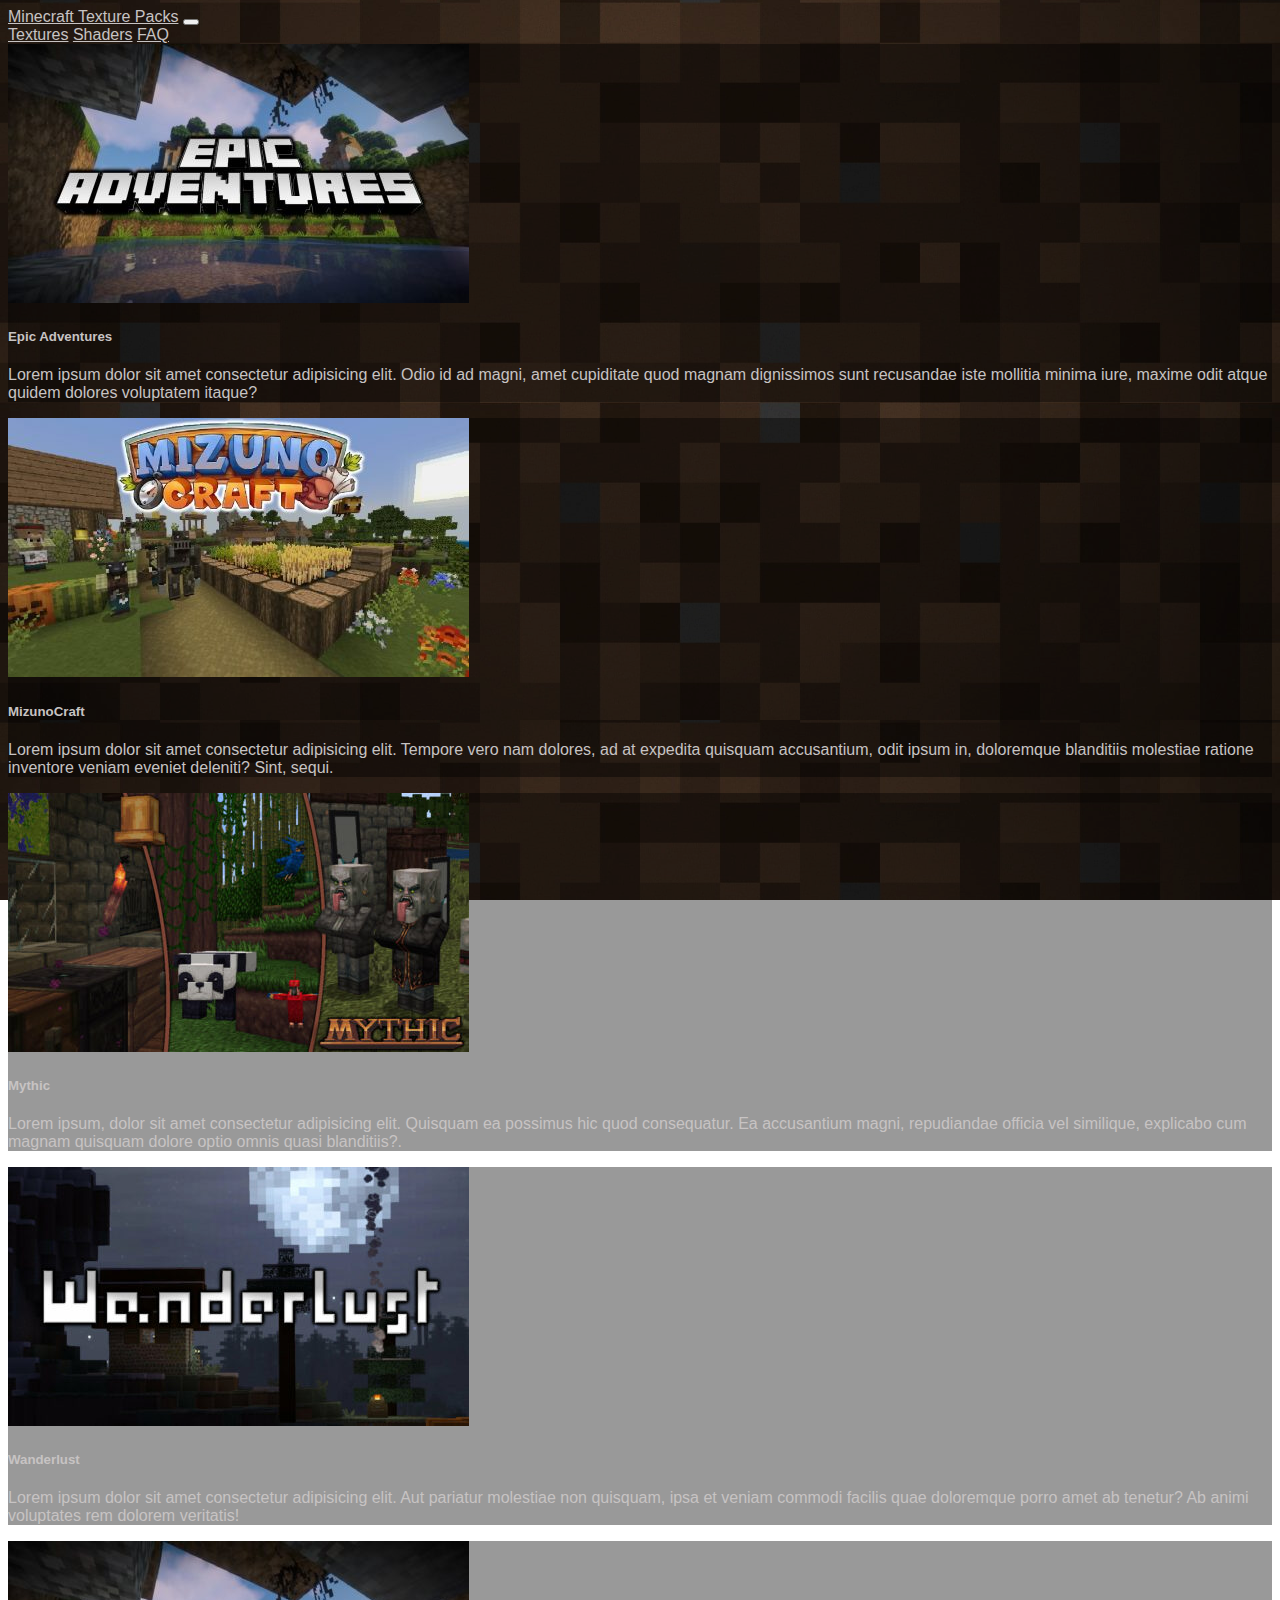
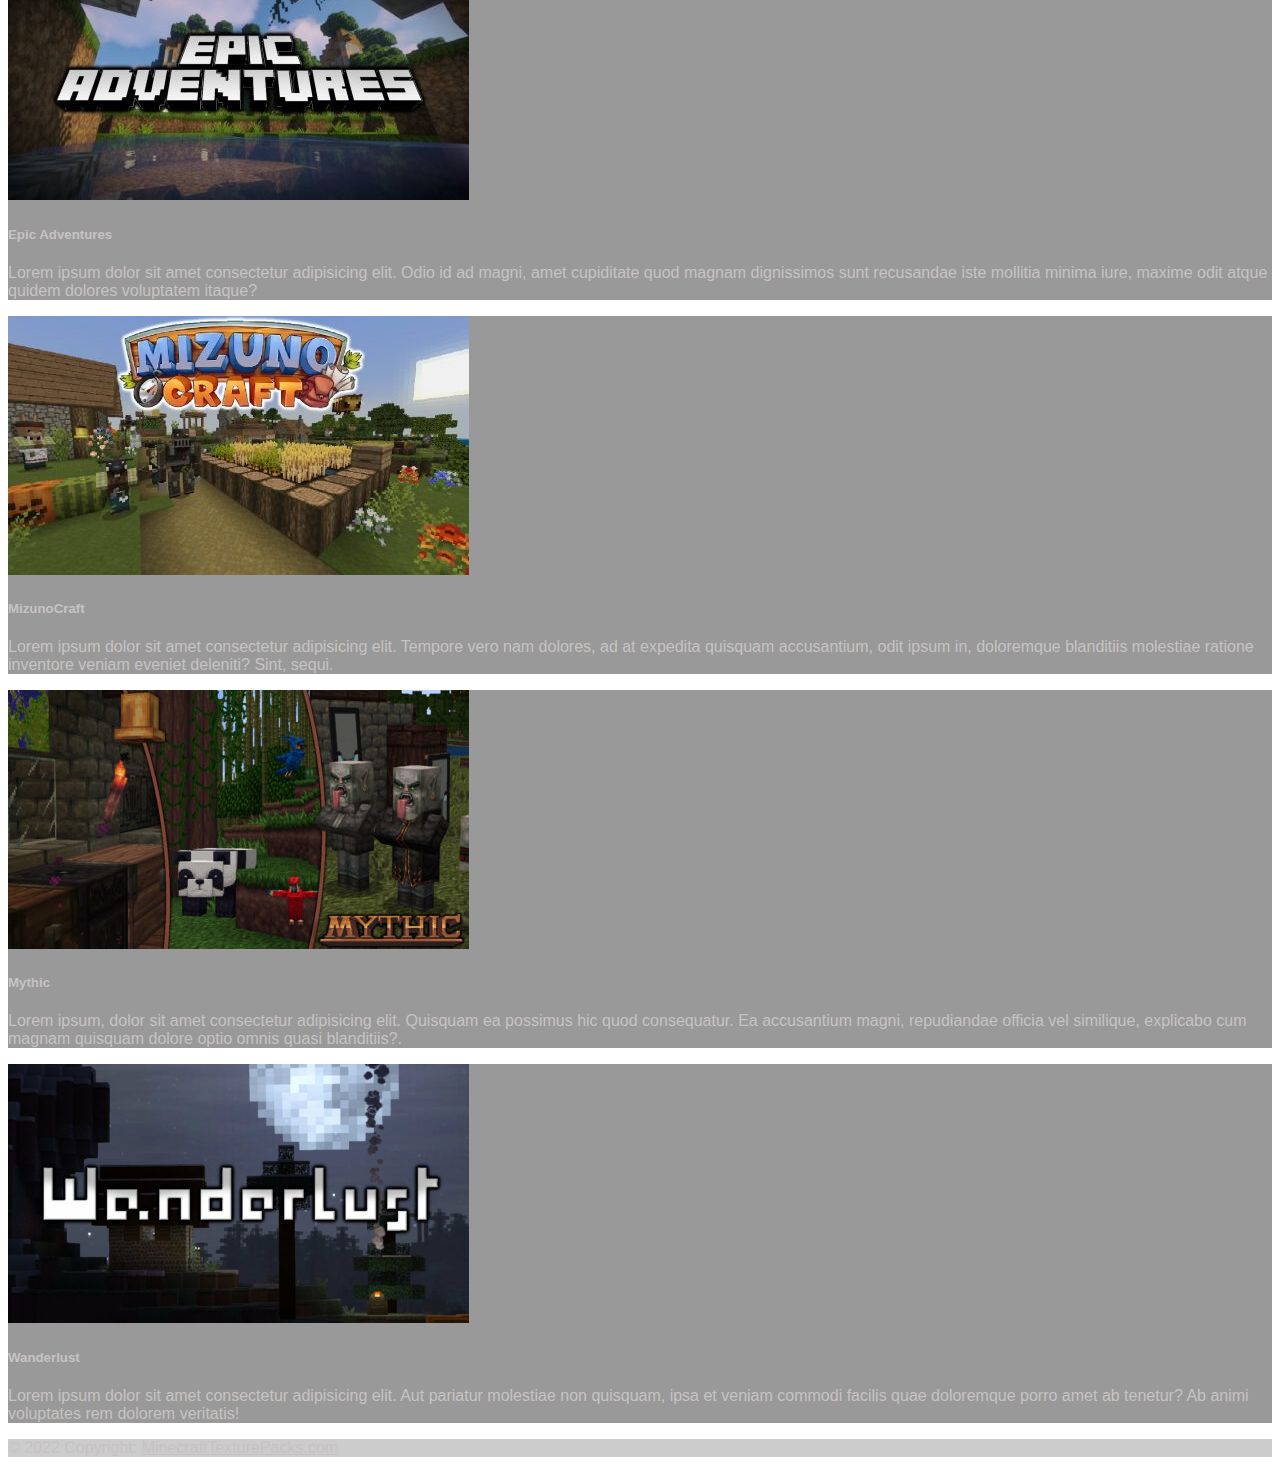
<file: index.html>
<!DOCTYPE html>
<html lang="en">

<head>
    <meta charset="UTF-8">
    <meta http-equiv="X-UA-Compatible" content="IE=edge">
    <meta name="viewport" content="width=device-width, initial-scale=1.0">
    <title>Minecraft Texture Packs</title>
    <link rel="icon" type="image/png" href="./img/icon.png" />
    <link href="https://cdn.jsdelivr.net/npm/bootstrap@5.1.3/dist/css/bootstrap.min.css" rel="stylesheet"
        integrity="sha384-1BmE4kWBq78iYhFldvKuhfTAU6auU8tT94WrHftjDbrCEXSU1oBoqyl2QvZ6jIW3" crossorigin="anonymous">

    <link rel="stylesheet" href="./css/style.css">
    <link href="http://fonts.cdnfonts.com/css/minecraft-4" rel="stylesheet">
    <link href="http://fonts.cdnfonts.com/css/pixies" rel="stylesheet">
    <link href="http://fonts.cdnfonts.com/css/pixel-millennium" rel="stylesheet">
    <link href="http://fonts.cdnfonts.com/css/minecraft-3" rel="stylesheet">
    <link href="http://fonts.cdnfonts.com/css/minecrafter-alt" rel="stylesheet">
    <link href="http://fonts.cdnfonts.com/css/minecraftia" rel="stylesheet">
</head>

<body>

    <nav class="navbar navbar-expand-lg navbar-dark bg-dark">
        <div class="container-fluid">
            <a class="navbar-brand" href="#">Minecraft Texture Packs</a>
            <button class="navbar-toggler" type="button" data-bs-toggle="collapse" data-bs-target="#navbarNavAltMarkup"
                aria-controls="navbarNavAltMarkup" aria-expanded="false" aria-label="Toggle navigation">
                <span class="navbar-toggler-icon"></span>
            </button>
            <div class="collapse navbar-collapse" id="navbarNavAltMarkup">
                <div class="navbar-nav">
                    <a class="nav-link active" aria-current="page" href="./index.html">Textures</a>
                    <a class="nav-link" href="#">Shaders</a>
                    <a class="nav-link" href="./pages/pregfrec.html">FAQ</a>
                </div>
            </div>
        </div>
    </nav>

    <section class="">
        <div class="row row-cols-1 row-cols-md-2 g-4">
            <div class="col">
                <div class="card card-mod">
                    <a href="./pages/epicad.html"><img class="card-img-top imgdownanim"
                            src="./img/Epic-Adventures-Texture-Pack-461x259.jpg" alt="Logo Epic Adventures"></a>
                    <div class="card-body">
                        <h5 class="card-title">Epic Adventures</h5>
                        <p class="card-text">Lorem ipsum dolor sit amet consectetur adipisicing elit. Odio id ad magni,
                            amet
                            cupiditate quod magnam dignissimos sunt recusandae iste mollitia minima iure, maxime odit
                            atque
                            quidem dolores voluptatem itaque?</p>
                    </div>
                </div>
            </div>

            <div class="col">
                <div class="card card-mod">
                    <a href="./pages/mizuno.html"><img class="card-img-top imgdownanim"
                            src="./img/Mizuno-Craft-Texture-Pack-461x259.jpg" alt="Logo MuzunoCraft"></a>
                    <div class="card-body">
                        <h5 class="card-title">MizunoCraft</h5>
                        <p class="card-text">Lorem ipsum dolor sit amet consectetur adipisicing elit. Tempore vero nam
                            dolores, ad at expedita quisquam accusantium, odit ipsum in, doloremque blanditiis molestiae
                            ratione inventore veniam eveniet deleniti? Sint, sequi.</p>
                    </div>
                </div>
            </div>

            <div class="col">
                <div class="card card-mod">
                    <a href="./pages/mythic.html"><img class="card-img-top imgdownanim" src="./img/Mythic-Texture-Pack-461x259.jpg"
                            alt="Logo Mythic"></a>
                    <div class="card-body">
                        <h5 class="card-title">Mythic</h5>
                        <p class="card-text">Lorem ipsum, dolor sit amet consectetur adipisicing elit. Quisquam ea
                            possimus
                            hic quod consequatur. Ea accusantium magni, repudiandae officia vel similique, explicabo cum
                            magnam quisquam dolore optio omnis quasi blanditiis?.</p>
                    </div>
                </div>
            </div>

            <div class="col">
                <div class="card card-mod">
                    <a href="./pages/wanderl.html"><img class="card-img-top imgdownanim"
                            src="./img/Wanderlust-Texture-Pack-461x259.jpg" alt="Logo Wanderlust"></a>
                    <div class="card-body">
                        <h5 class="card-title">Wanderlust</h5>
                        <p class="card-text">Lorem ipsum dolor sit amet consectetur adipisicing elit. Aut pariatur
                            molestiae
                            non quisquam, ipsa et veniam commodi facilis quae doloremque porro amet ab tenetur? Ab animi
                            voluptates rem dolorem veritatis!</p>
                    </div>
                </div>
            </div>
            <!-- 2da -->
            <div class="col">
                <div class="card card-mod">
                    <a href="./pages/epicad.html"><img class="card-img-top imgdownanim"
                            src="./img/Epic-Adventures-Texture-Pack-461x259.jpg" alt="Logo Epic Adventures"></a>
                    <div class="card-body">
                        <h5 class="card-title">Epic Adventures</h5>
                        <p class="card-text">Lorem ipsum dolor sit amet consectetur adipisicing elit. Odio id ad magni,
                            amet
                            cupiditate quod magnam dignissimos sunt recusandae iste mollitia minima iure, maxime odit
                            atque
                            quidem dolores voluptatem itaque?</p>
                    </div>
                </div>
            </div>

            <div class="col">
                <div class="card card-mod">
                    <a href="./pages/mizuno.html"><img class="card-img-top imgdownanim"
                            src="./img/Mizuno-Craft-Texture-Pack-461x259.jpg" alt="Logo MuzunoCraft"></a>
                    <div class="card-body">
                        <h5 class="card-title">MizunoCraft</h5>
                        <p class="card-text">Lorem ipsum dolor sit amet consectetur adipisicing elit. Tempore vero nam
                            dolores, ad at expedita quisquam accusantium, odit ipsum in, doloremque blanditiis molestiae
                            ratione inventore veniam eveniet deleniti? Sint, sequi.</p>
                    </div>
                </div>
            </div>

            <div class="col">
                <div class="card card-mod">
                    <a href="./pages/mythic.html"><img class="card-img-top imgdownanim" src="./img/Mythic-Texture-Pack-461x259.jpg"
                            alt="Logo Mythic"></a>
                    <div class="card-body">
                        <h5 class="card-title">Mythic</h5>
                        <p class="card-text">Lorem ipsum, dolor sit amet consectetur adipisicing elit. Quisquam ea
                            possimus
                            hic quod consequatur. Ea accusantium magni, repudiandae officia vel similique, explicabo cum
                            magnam quisquam dolore optio omnis quasi blanditiis?.</p>
                    </div>
                </div>
            </div>

            <div class="col">
                <div class="card card-mod">
                    <a href="./pages/wanderl.html"><img class="card-img-top imgdownanim"
                            src="./img/Wanderlust-Texture-Pack-461x259.jpg" alt="Logo Wanderlust"></a>
                    <div class="card-body">
                        <h5 class="card-title">Wanderlust</h5>
                        <p class="card-text">Lorem ipsum dolor sit amet consectetur adipisicing elit. Aut pariatur
                            molestiae
                            non quisquam, ipsa et veniam commodi facilis quae doloremque porro amet ab tenetur? Ab animi
                            voluptates rem dolorem veritatis!</p>
                    </div>
                </div>
            </div>
        </div>
    </section>

    <!-- <button class="btn btn-primary" type="button" data-bs-toggle="offcanvas" data-bs-target="#offcanvasRight"
        aria-controls="offcanvasRight">Toggle right offcanvas</button>

    <div class="offcanvas offcanvas-end" tabindex="-1" id="offcanvasRight" aria-labelledby="offcanvasRightLabel">
        <div class="offcanvas-header">
            <h5 id="offcanvasRightLabel">Offcanvas right</h5>
            <button type="button" class="btn-close text-reset" data-bs-dismiss="offcanvas" aria-label="Close"></button>
        </div>
        <div class="offcanvas-body">
            ...
        </div>
    </div> -->

    <footer class="bg-dark text-center text-white">
        <!-- Copyright -->
        <div class="text-center p-3" style="background-color: rgba(0, 0, 0, 0.2);">
            © 2022 Copyright:
            <a class="text-white" href="###">MinecraftTexturePacks.com</a>
        </div>
        <!-- Copyright -->
    </footer>

    <script src="https://cdn.jsdelivr.net/npm/bootstrap@5.1.3/dist/js/bootstrap.bundle.min.js"
        integrity="sha384-ka7Sk0Gln4gmtz2MlQnikT1wXgYsOg+OMhuP+IlRH9sENBO0LRn5q+8nbTov4+1p" crossorigin="anonymous">
    </script>
</body>

</html>
</file>
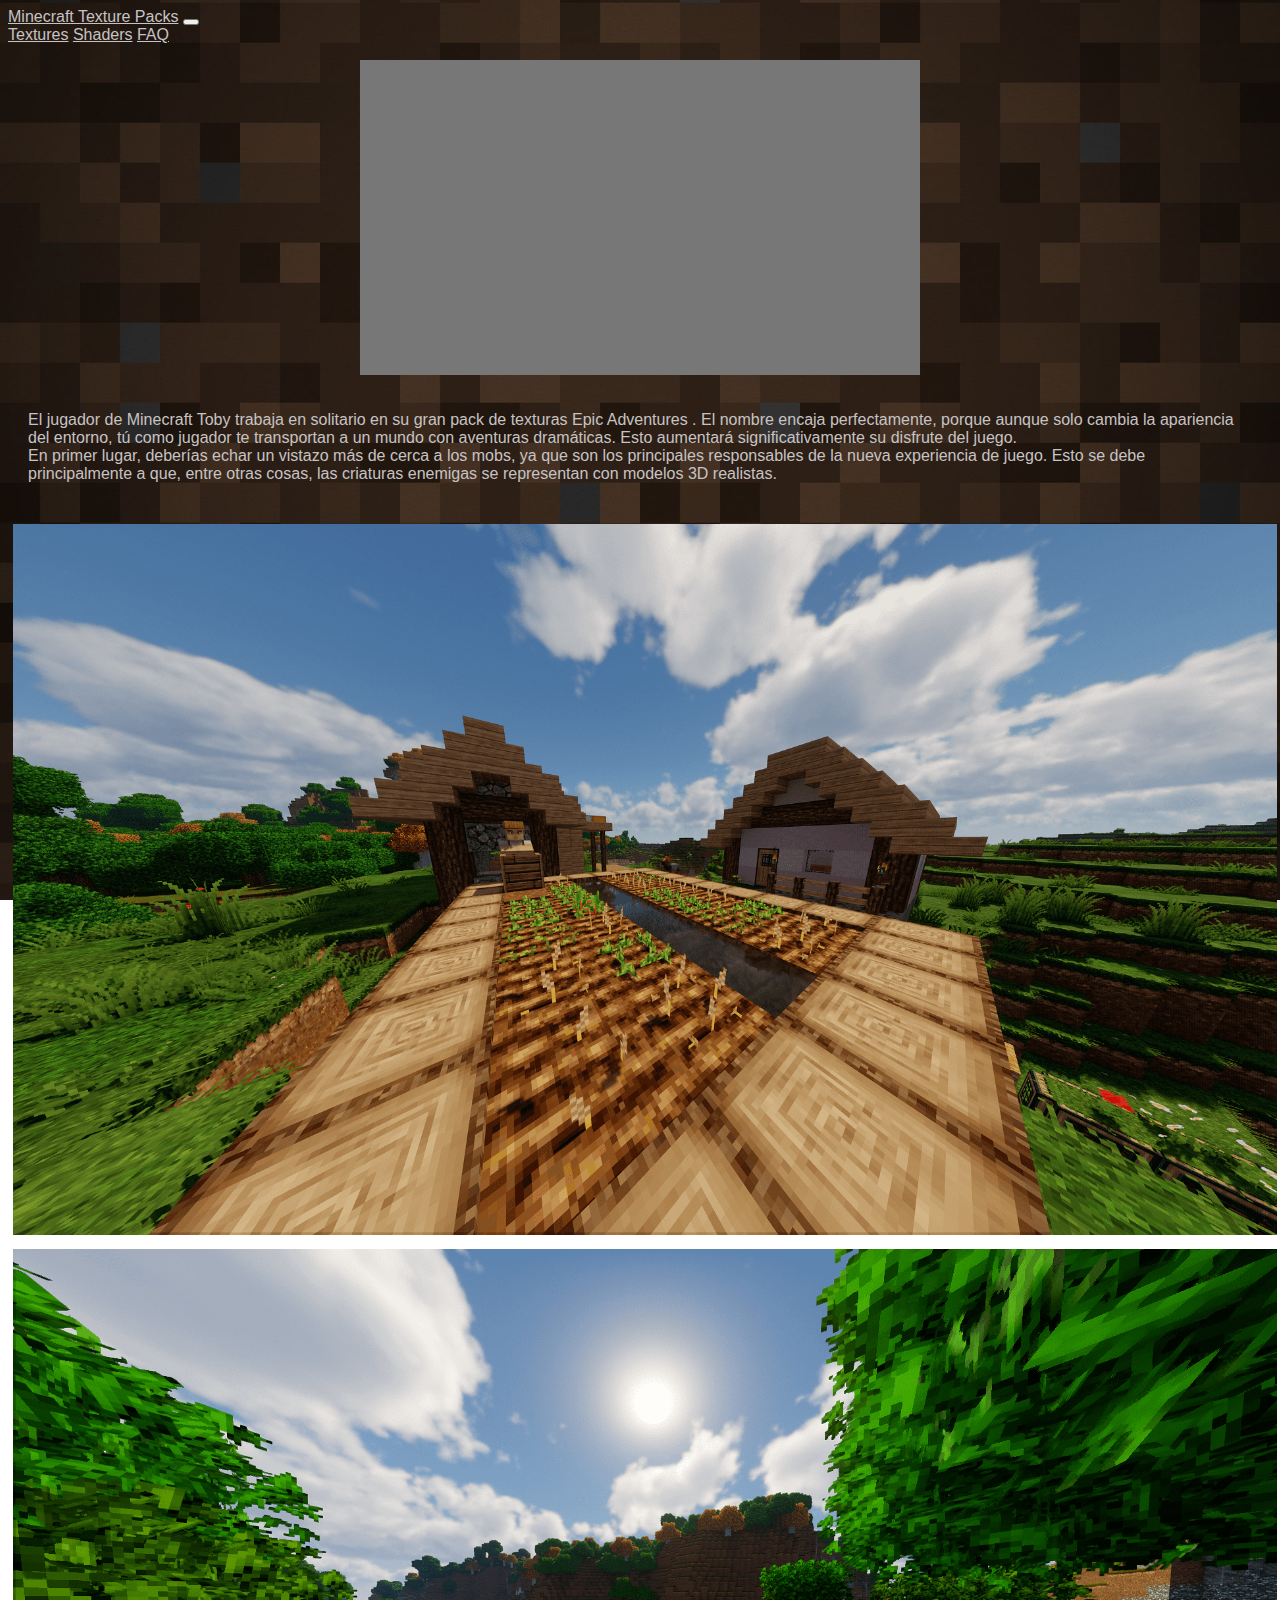
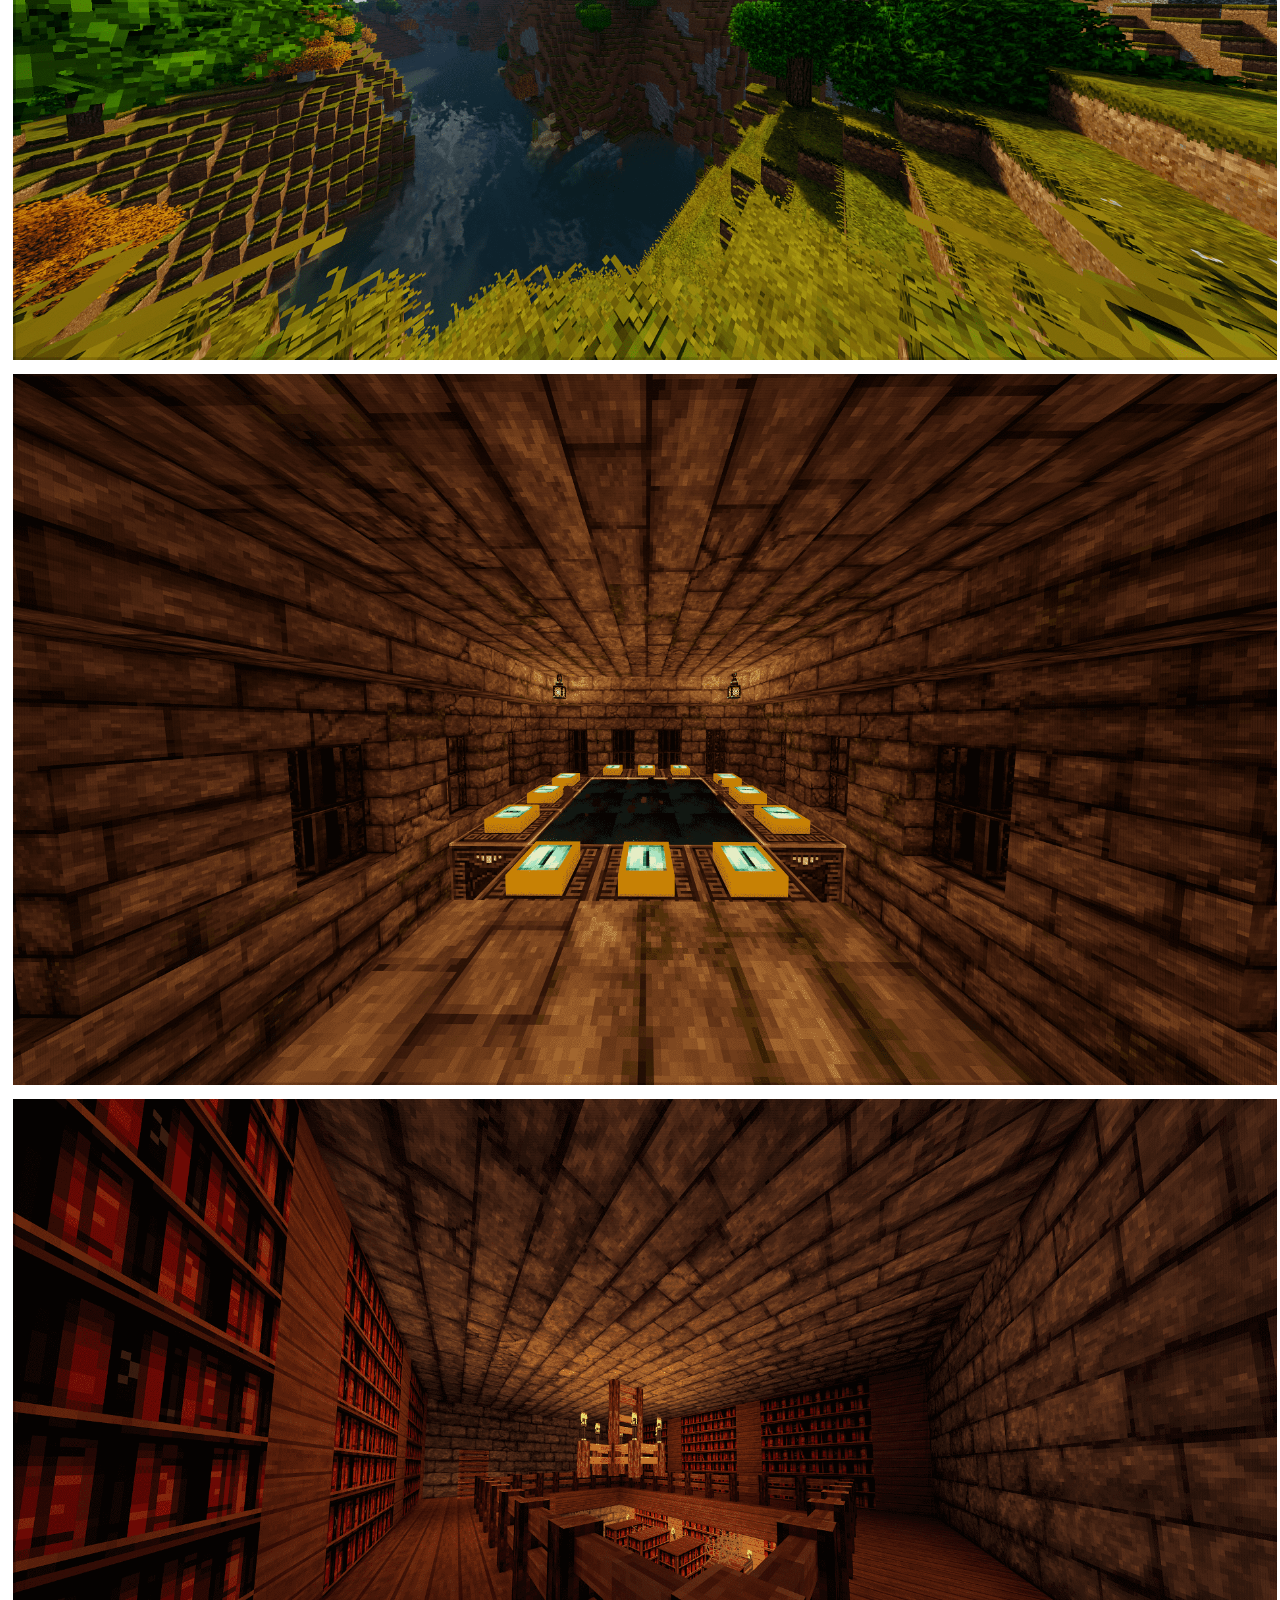
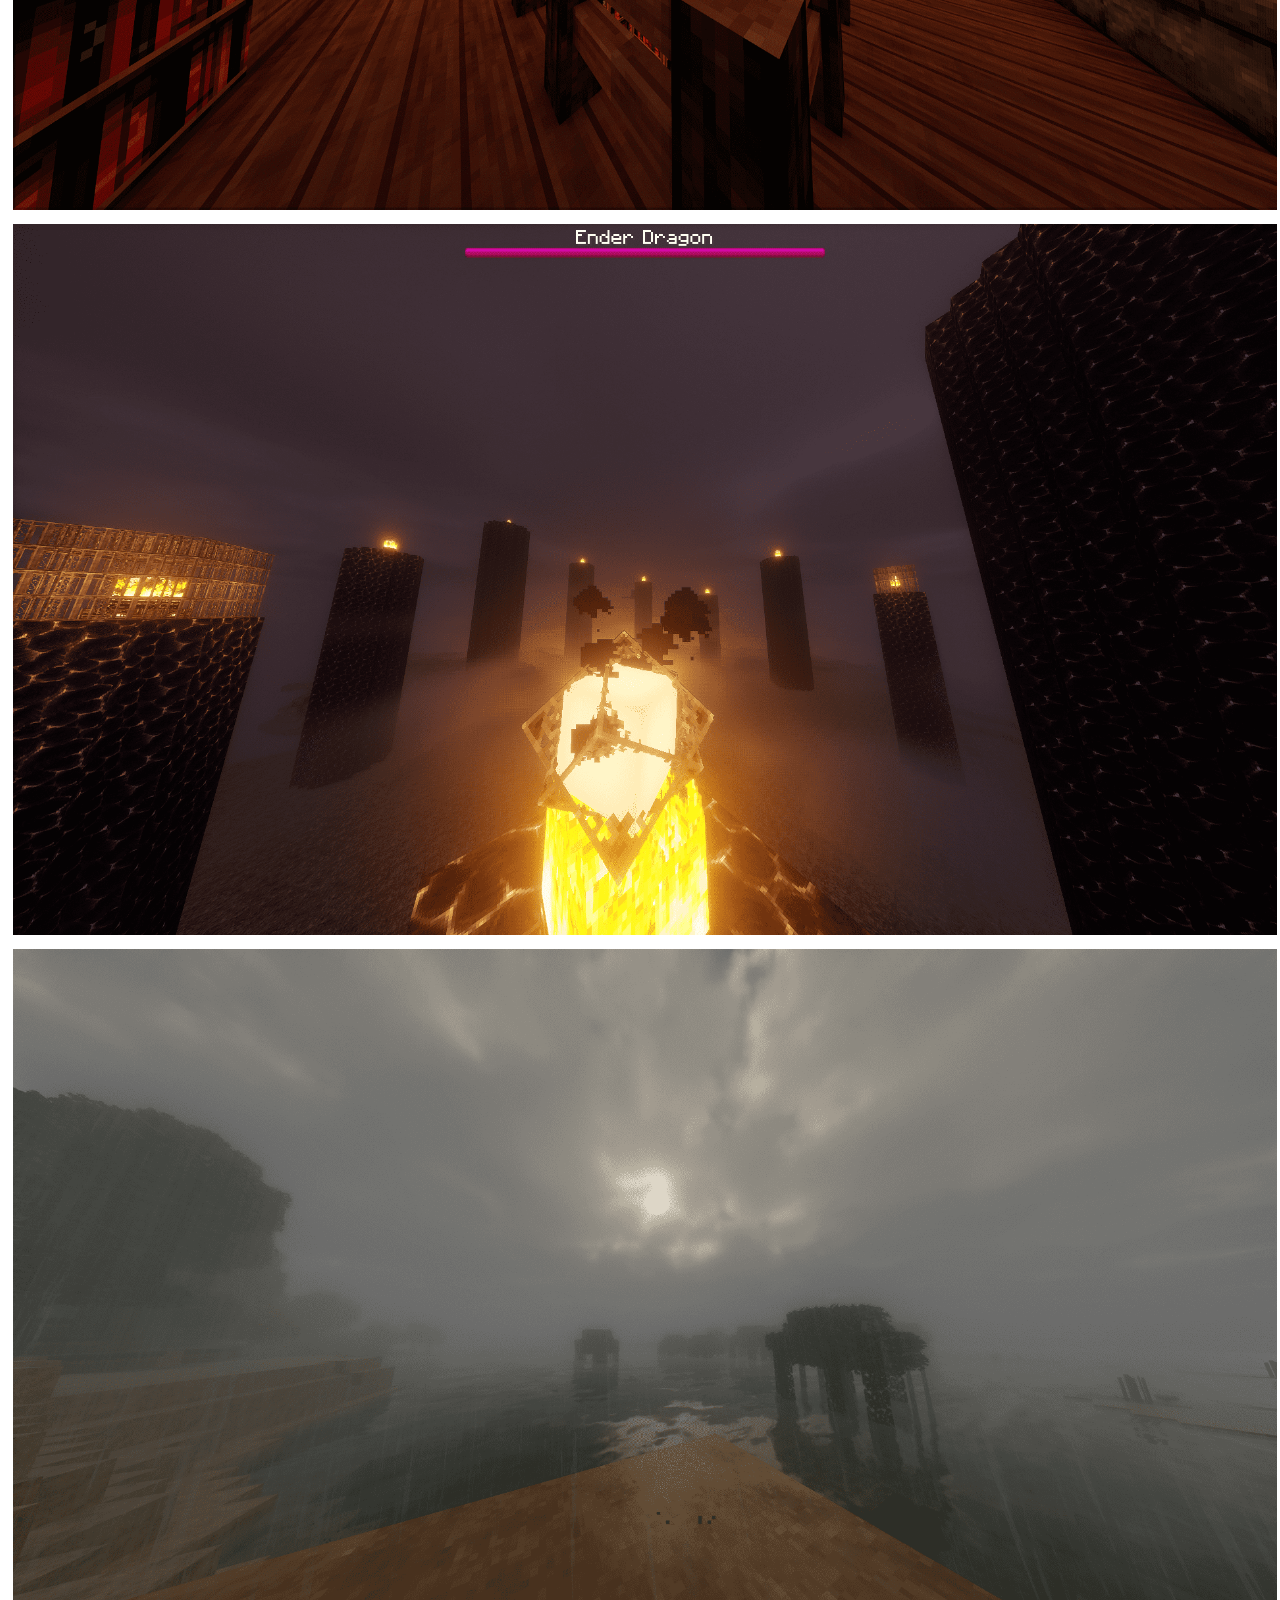
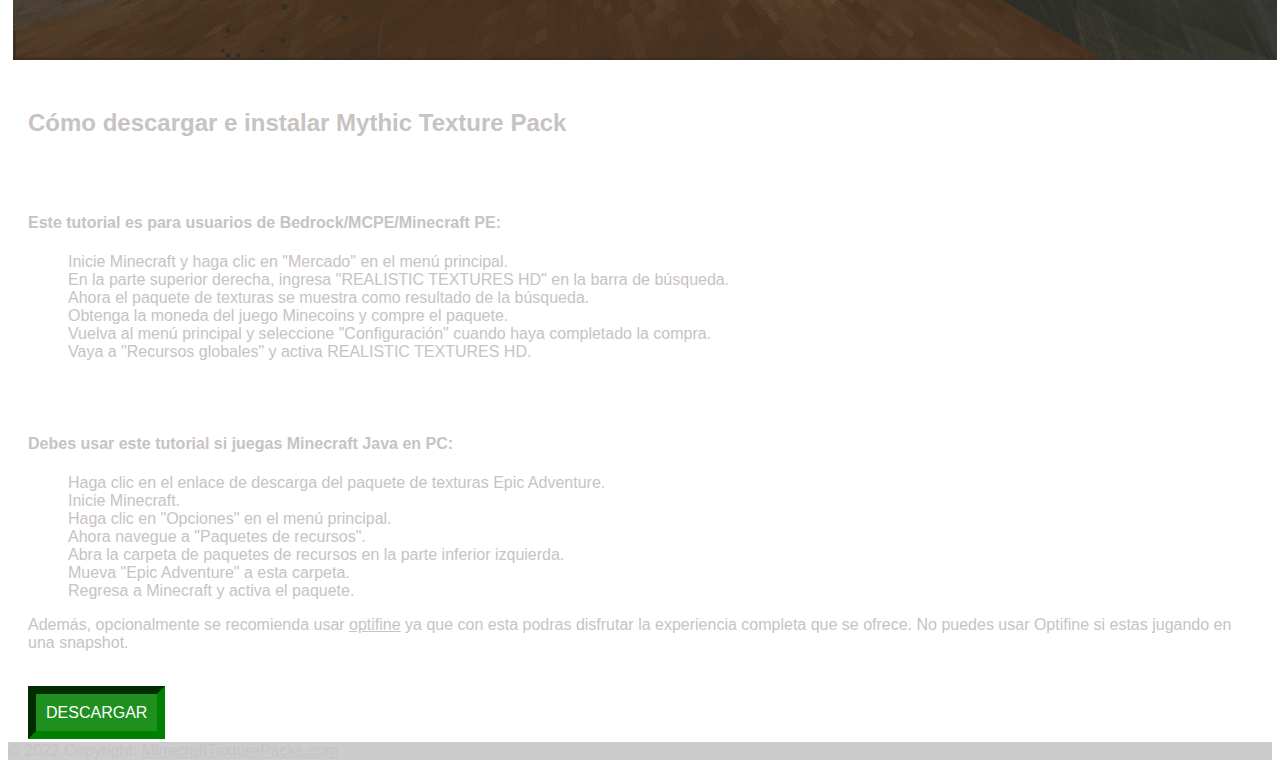
<file: pages/epicad.html>
<!DOCTYPE html>
<html lang="en">

<head>
    <meta charset="UTF-8">
    <meta http-equiv="X-UA-Compatible" content="IE=edge">
    <meta name="viewport" content="width=device-width, initial-scale=1.0">
    <title>Epic Adventure</title>
    <link rel="icon" type="image/png" href="../img/icon.png" />
    <link href="https://cdn.jsdelivr.net/npm/bootstrap@5.1.3/dist/css/bootstrap.min.css" rel="stylesheet"
        integrity="sha384-1BmE4kWBq78iYhFldvKuhfTAU6auU8tT94WrHftjDbrCEXSU1oBoqyl2QvZ6jIW3" crossorigin="anonymous">

    <link rel="stylesheet" href="../css/style.css">

    <link href="http://fonts.cdnfonts.com/css/minecraft-4" rel="stylesheet">
    <link href="http://fonts.cdnfonts.com/css/pixies" rel="stylesheet">
    <link href="http://fonts.cdnfonts.com/css/pixel-millennium" rel="stylesheet">
    <link href="http://fonts.cdnfonts.com/css/minecraft-3" rel="stylesheet">
    <link href="http://fonts.cdnfonts.com/css/minecrafter-alt" rel="stylesheet">
    <link href="http://fonts.cdnfonts.com/css/minecraftia" rel="stylesheet">
</head>

<body class="bg-image">
    <header>
        <nav class="navbar navbar-expand-lg navbar-dark bg-dark">
            <div class="container-fluid">
                <a class="navbar-brand" href="../index.html">Minecraft Texture Packs</a>
                <button class="navbar-toggler" type="button" data-bs-toggle="collapse"
                    data-bs-target="#navbarNavAltMarkup" aria-controls="navbarNavAltMarkup" aria-expanded="false"
                    aria-label="Toggle navigation">
                    <span class="navbar-toggler-icon"></span>
                </button>
                <div class="collapse navbar-collapse" id="navbarNavAltMarkup">
                    <div class="navbar-nav">
                        <a class="nav-link" aria-current="page" href="../index.html">Textures</a>
                        <a class="nav-link" href="#">Shaders</a>
                        <a class="nav-link" href="../pages/pregfrec.html">FAQ</a>
                    </div>
                </div>
            </div>
        </nav>
    </header>

    <section>
        <div class="container-fluid">
            <iframe class="video" width="560" height="315" src="https://www.youtube.com/embed/R1yhr6uHGJs?start=8"
                title="YouTube video player" frameborder="0"
                allow="accelerometer; autoplay; clipboard-write; encrypted-media; gyroscope; picture-in-picture"
                allowfullscreen>
            </iframe>

            <p class="text-center pg-text">
                El jugador de Minecraft Toby trabaja en solitario en su gran pack de texturas Epic Adventures . El
                nombre
                encaja
                perfectamente, porque aunque solo cambia la apariencia del entorno, tú como jugador te transportan a un
                mundo
                con aventuras dramáticas. Esto aumentará significativamente su disfrute del juego.<br>
                En primer lugar, deberías echar un vistazo más de cerca a los mobs, ya que son los principales
                responsables
                de
                la nueva experiencia de juego. Esto se debe principalmente a que, entre otras cosas, las criaturas
                enemigas
                se
                representan con modelos 3D realistas.
            </p>
        </div>

    </section>


    <section class="images-textures row row-cols-1 row-cols-md-2 g-4">
        <div class="col">
            <img class="img-fluid card-img-top" src="../img/epic1.png" alt="">
            <img class="img-fluid card-img-top" src="../img/epic2.png" alt="">
            <img class="img-fluid card-img-top" src="../img/epic3.png" alt="">
        </div>
        <div class="col">
            
            <img class="img-fluid card-img-top" src="../img/epic4.png" alt="">
            <img class="img-fluid card-img-top" src="../img/epic5.png" alt="">
            <img class="img-fluid card-img-top" src="../img/epic6.png" alt="">
        </div>
    </section>


    <section class="text-center pg-text">
        <h2>Cómo descargar e instalar Mythic Texture Pack</h2>
        <br><br>

        <h4>Este tutorial es para usuarios de Bedrock/MCPE/Minecraft PE:</h4>

        <ol>
            <li>Inicie Minecraft y haga clic en "Mercado" en el menú principal.</li>
            <li>En la parte superior derecha, ingresa "REALISTIC TEXTURES HD" en la barra de búsqueda.</li>
            <li>Ahora el paquete de texturas se muestra como resultado de la búsqueda.</li>
            <li>Obtenga la moneda del juego Minecoins y compre el paquete.</li>
            <li>Vuelva al menú principal y seleccione "Configuración" cuando haya completado la compra.</li>
            <li>Vaya a "Recursos globales" y activa REALISTIC TEXTURES HD.</li>
        </ol>
        <br><br>
        <h4>Debes usar este tutorial si juegas Minecraft Java en PC:</h4>

        <ol>
            <li>Haga clic en el enlace de descarga del paquete de texturas Epic Adventure.</li>
            <li>Inicie Minecraft.</li>
            <li>Haga clic en "Opciones" en el menú principal.</li>
            <li>Ahora navegue a "Paquetes de recursos".</li>
            <li>Abra la carpeta de paquetes de recursos en la parte inferior izquierda.</li>
            <li>Mueva "Epic Adventure" a esta carpeta.</li>
            <li>Regresa a Minecraft y activa el paquete.</li>
        </ol>

        <p>
            Además, opcionalmente se recomienda usar <a href="https://optifine.net/home" target="_blank">optifine</a> ya
            que
            con esta podras disfrutar la experiencia completa que se ofrece. No puedes usar Optifine si estas jugando en
            una
            snapshot.
        </p>

        <br><br>

        <a class="btndown" href="https://www.curseforge.com/minecraft/texture-packs/epic-adventures/files/all" target="_blank">DESCARGAR</a>
    </section>

    <footer class="bg-dark text-center text-white">
        <!-- Copyright -->
        <div class="text-center p-3" style="background-color: rgba(0, 0, 0, 0.2);">
            © 2022 Copyright:
            <a class="text-white" href="###">MinecraftTexturePacks.com</a>
        </div>
        <!-- Copyright -->
    </footer>

    <script src="https://cdn.jsdelivr.net/npm/bootstrap@5.1.3/dist/js/bootstrap.bundle.min.js"
        integrity="sha384-ka7Sk0Gln4gmtz2MlQnikT1wXgYsOg+OMhuP+IlRH9sENBO0LRn5q+8nbTov4+1p" crossorigin="anonymous">
    </script>
</body>

</html>
</file>
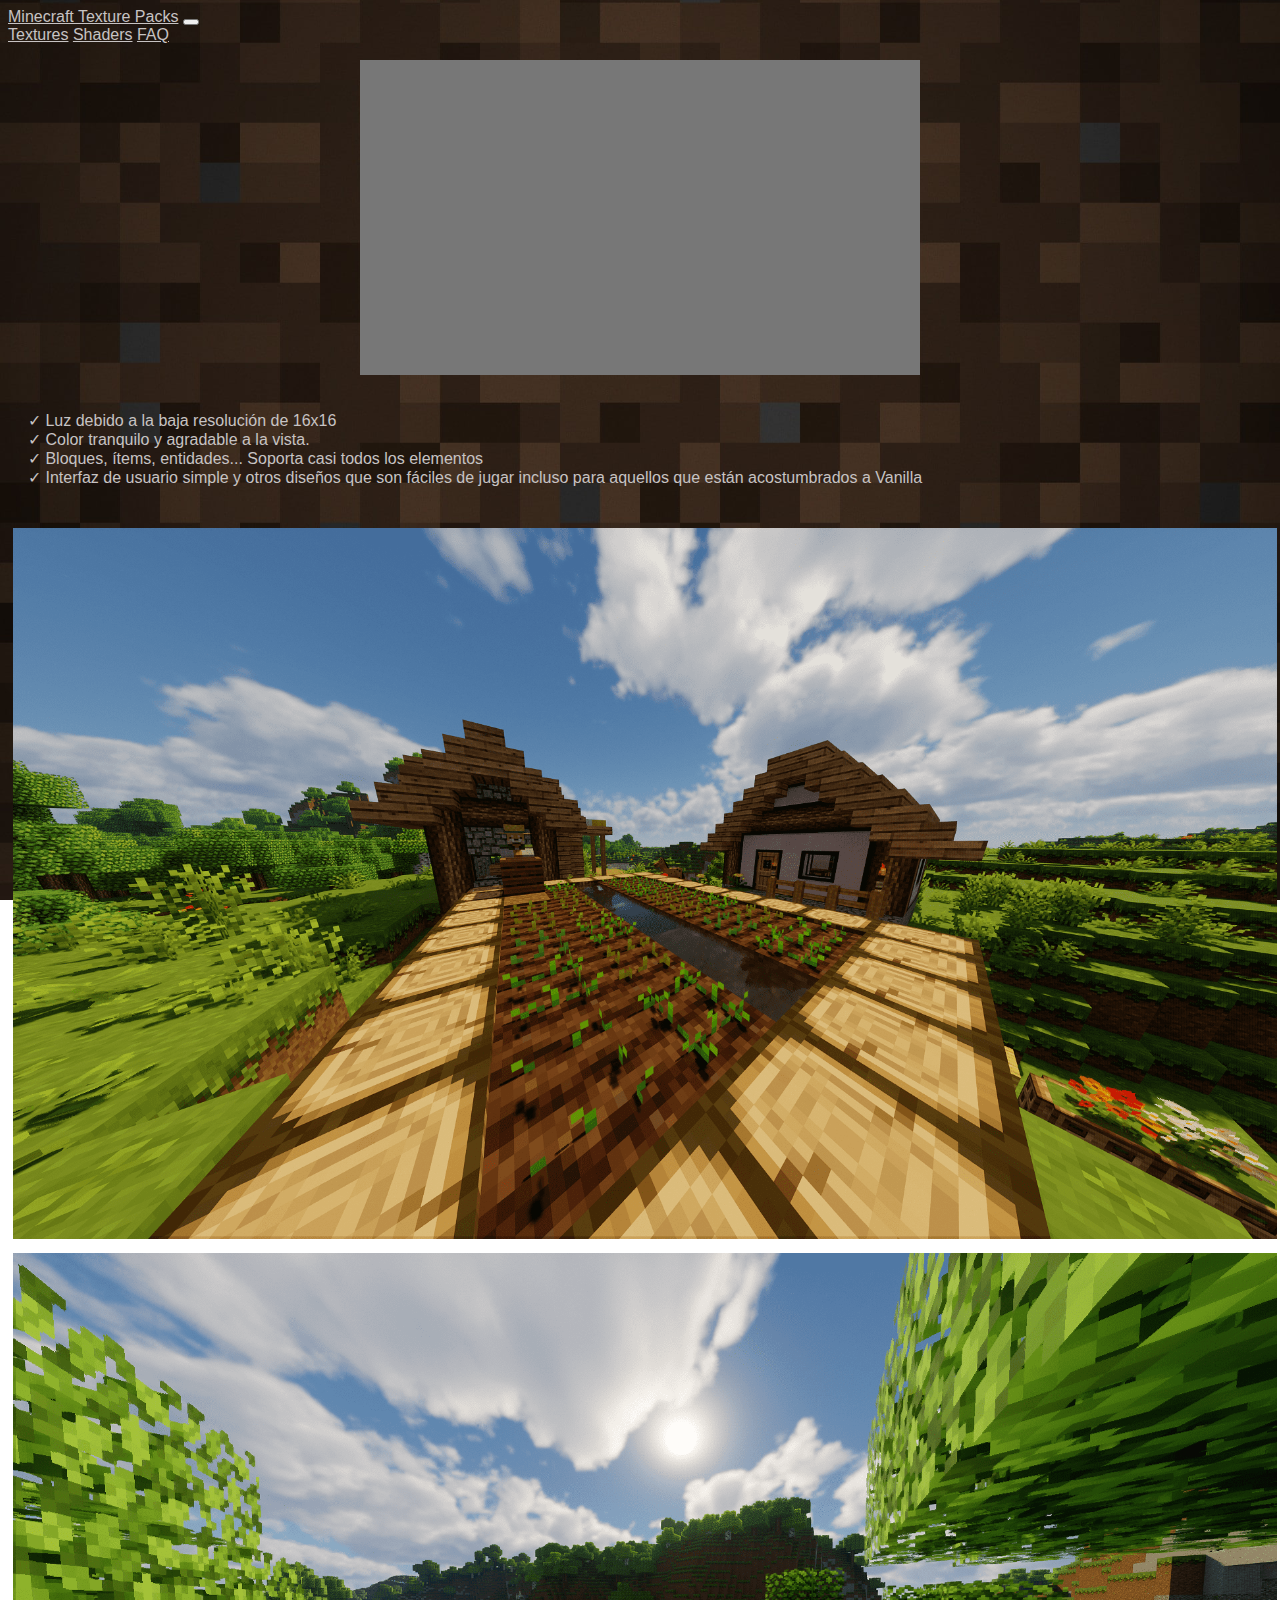
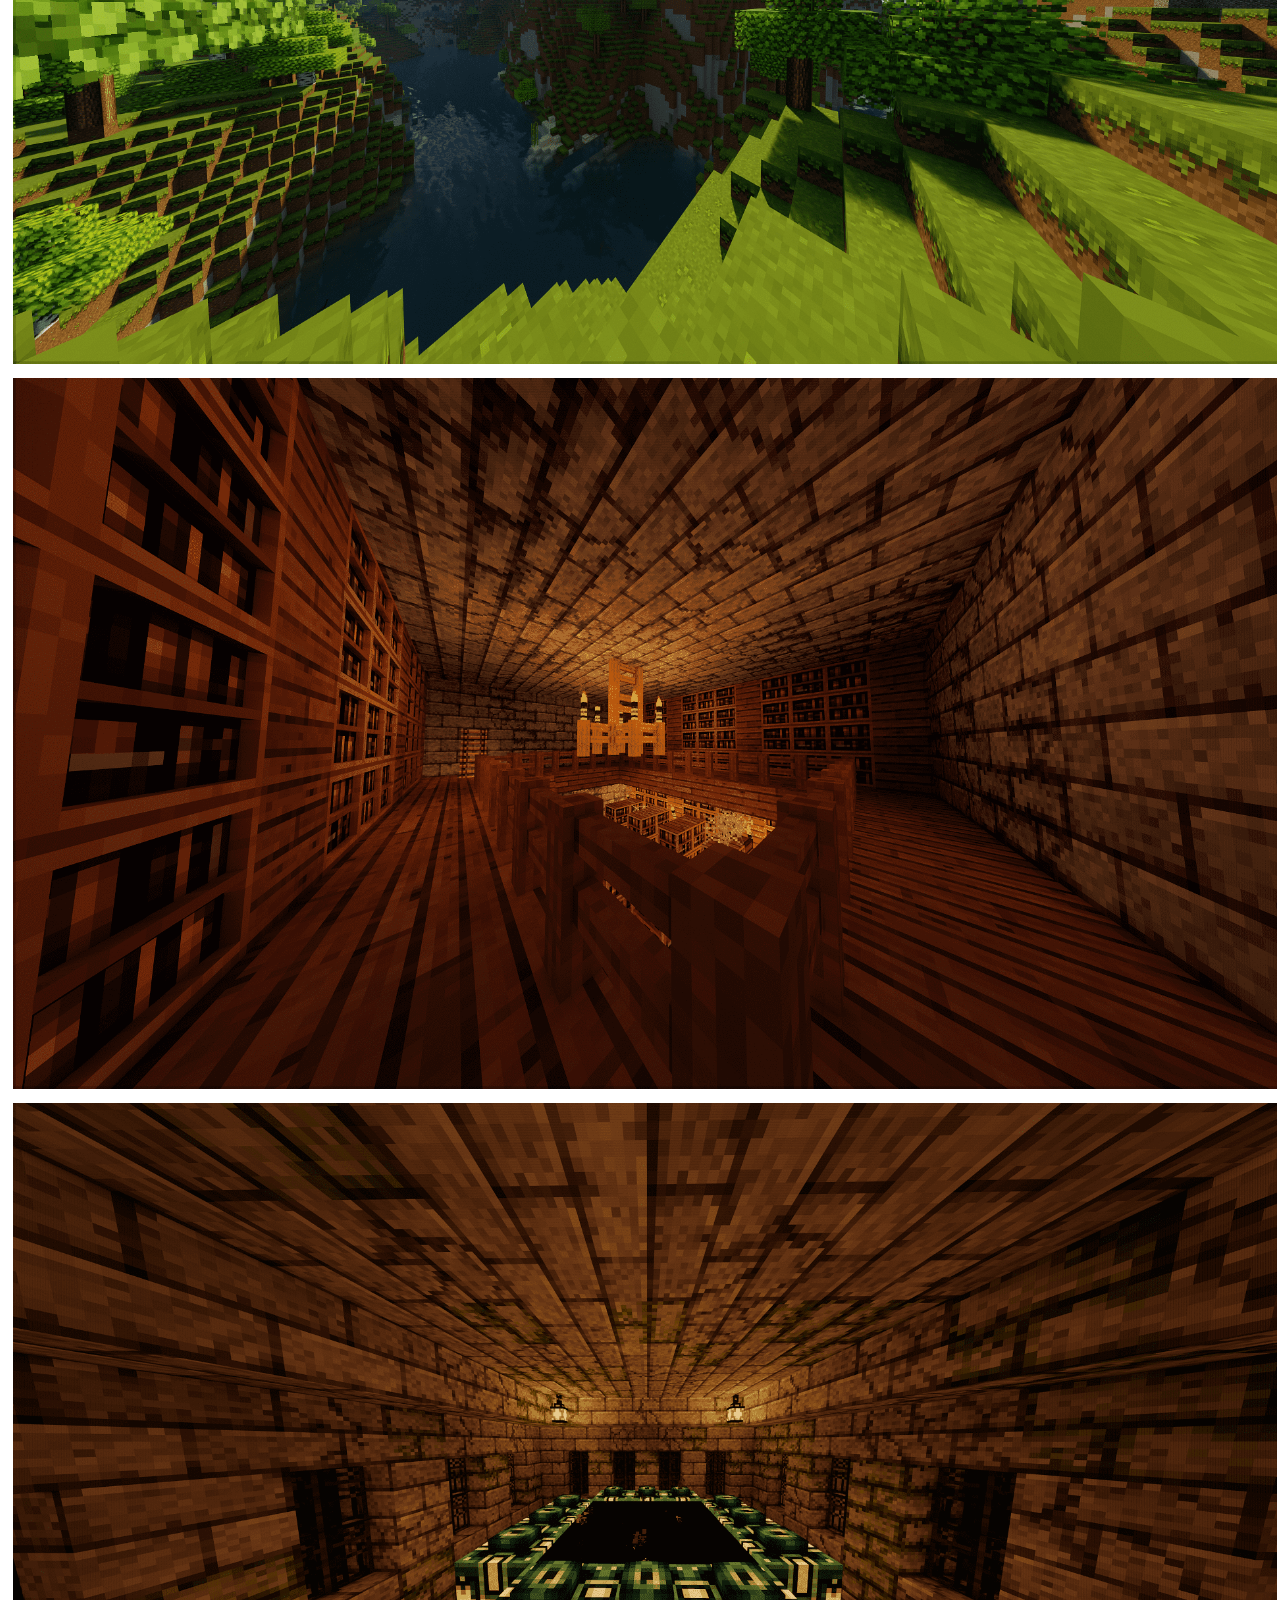
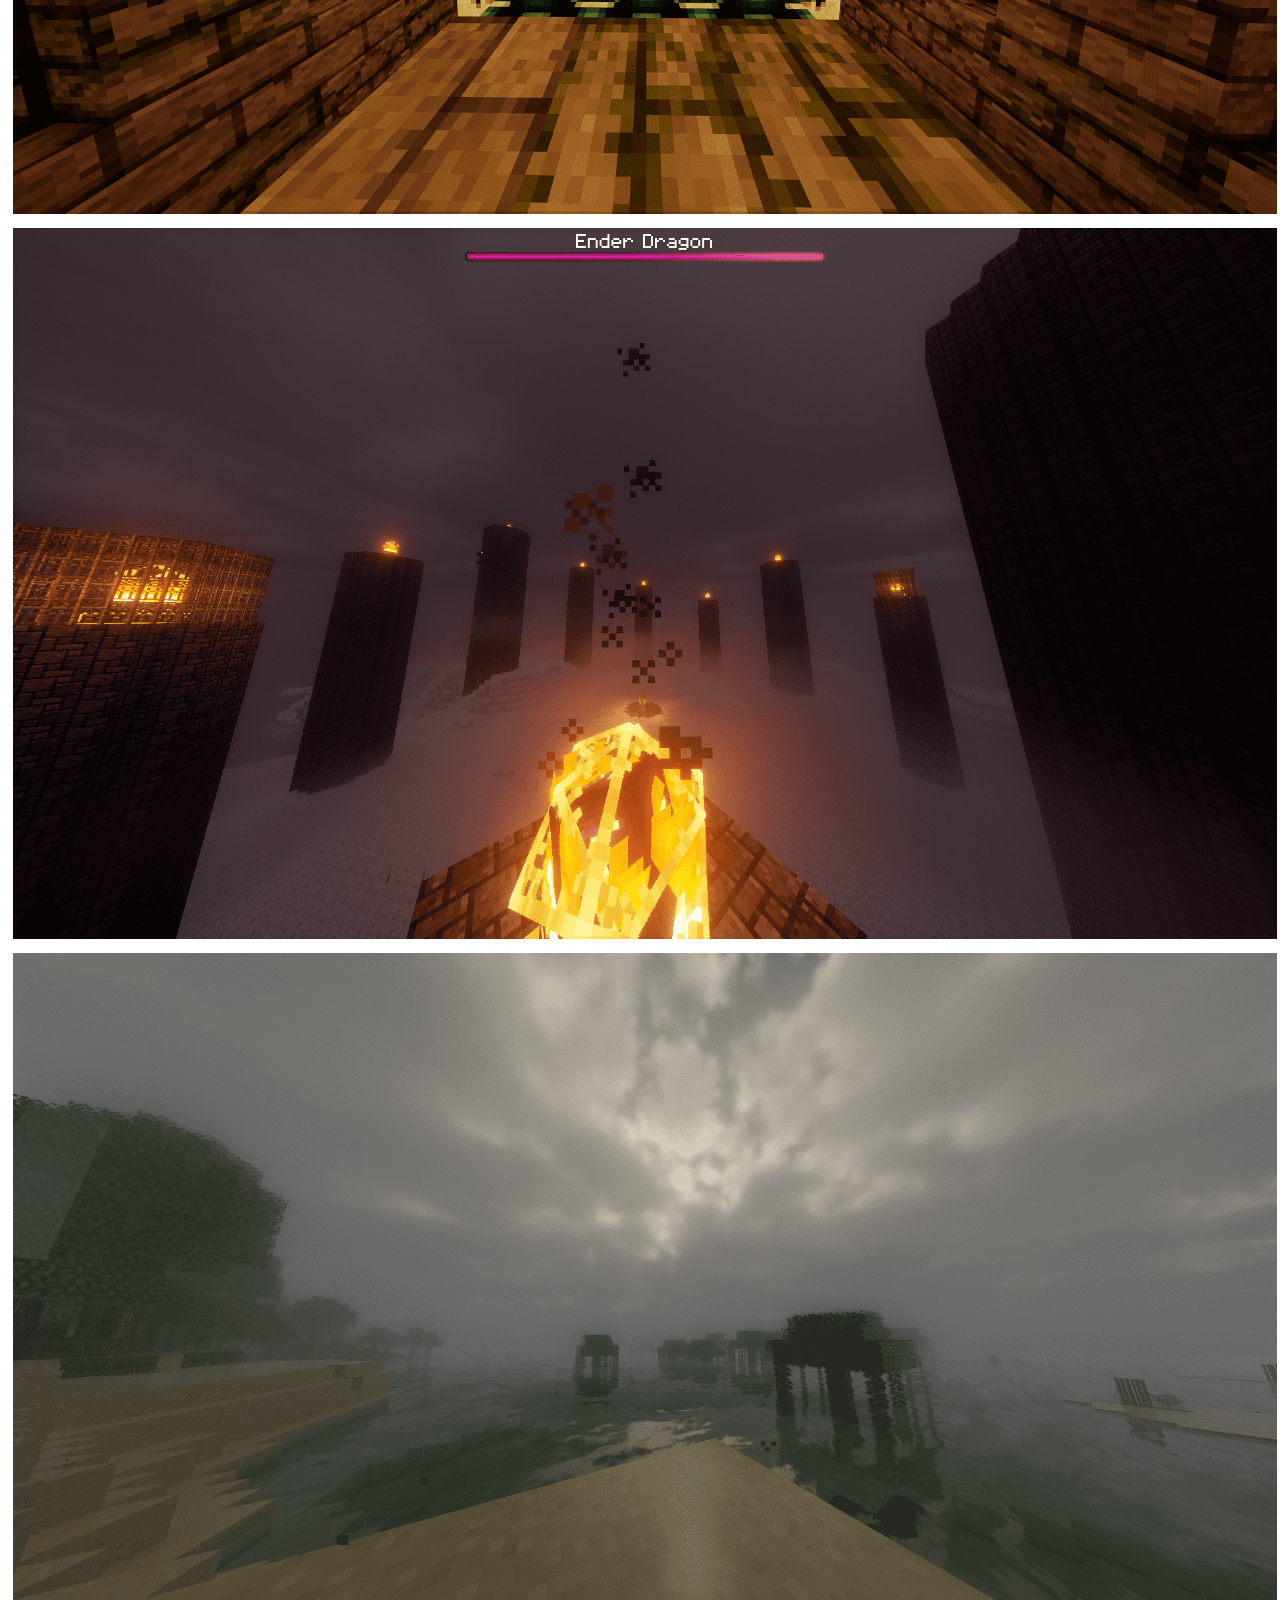
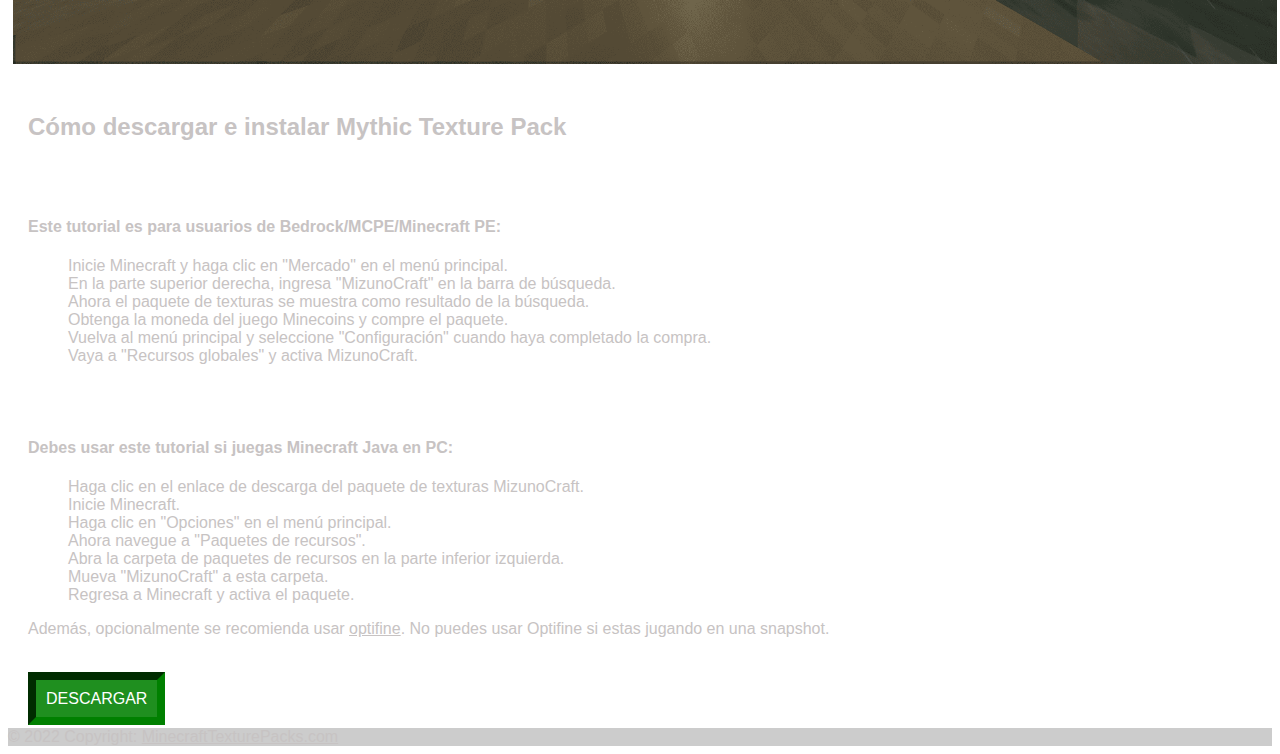
<file: pages/mizuno.html>
<!DOCTYPE html>
<html lang="en">

<head>
    <meta charset="UTF-8">
    <meta http-equiv="X-UA-Compatible" content="IE=edge">
    <meta name="viewport" content="width=device-width, initial-scale=1.0">
    <title>MizunoCraft</title>
    <link rel="icon" type="image/png" href="../img/icon.png" />
    <link href="https://cdn.jsdelivr.net/npm/bootstrap@5.1.3/dist/css/bootstrap.min.css" rel="stylesheet"
    integrity="sha384-1BmE4kWBq78iYhFldvKuhfTAU6auU8tT94WrHftjDbrCEXSU1oBoqyl2QvZ6jIW3" crossorigin="anonymous">
    <link rel="stylesheet" href="../css/style.css">

    <link href="http://fonts.cdnfonts.com/css/minecraft-4" rel="stylesheet">
    <link href="http://fonts.cdnfonts.com/css/pixies" rel="stylesheet">
    <link href="http://fonts.cdnfonts.com/css/pixel-millennium" rel="stylesheet">
    <link href="http://fonts.cdnfonts.com/css/minecraft-3" rel="stylesheet">
    <link href="http://fonts.cdnfonts.com/css/minecrafter-alt" rel="stylesheet">
    <link href="http://fonts.cdnfonts.com/css/minecraftia" rel="stylesheet">
</head>

<body>
    <header>
        <nav class="navbar navbar-expand-lg navbar-dark bg-dark">
            <div class="container-fluid">
                <a class="navbar-brand" href="../index.html">Minecraft Texture Packs</a>
                <button class="navbar-toggler" type="button" data-bs-toggle="collapse" data-bs-target="#navbarNavAltMarkup"
                    aria-controls="navbarNavAltMarkup" aria-expanded="false" aria-label="Toggle navigation">
                    <span class="navbar-toggler-icon"></span>
                </button>
                <div class="collapse navbar-collapse" id="navbarNavAltMarkup">
                    <div class="navbar-nav">
                        <a class="nav-link" aria-current="page" href="../index.html">Textures</a>
                        <a class="nav-link" href="#">Shaders</a>
                        <a class="nav-link" href="../pages/pregfrec.html">FAQ</a>
                    </div>
                </div>
            </div>
        </nav>
    </header>


    <section>

        <div class="videotxt">
            <iframe class="video" width="560" height="315" src="https://www.youtube.com/embed/xWFIrerNETk?start=8"
                title="YouTube video player" frameborder="0"
                allow="accelerometer; autoplay; clipboard-write; encrypted-media; gyroscope; picture-in-picture"
                allowfullscreen>
            </iframe>

            <p class="text-center pg-text">
                ✓ Luz debido a la baja resolución de 16x16<br>
                ✓ Color tranquilo y agradable a la vista.<br>
                ✓ Bloques, ítems, entidades... Soporta casi todos los elementos<br>
                ✓ Interfaz de usuario simple y otros diseños que son fáciles de jugar incluso para aquellos que están
                acostumbrados a Vanilla
            </p>
        </div>

    </section>


    <section class="images-textures row row-cols-1 row-cols-md-2 g-4">
        <div class="col">
            <img class="img-fluid card-img-top" src="../img/miz1.png" alt="">
            <img class="img-fluid card-img-top" src="../img/miz2.png" alt="">
            <img class="img-fluid card-img-top" src="../img/miz3.png" alt="">
        </div>
        <div class="col">
            
            <img class="img-fluid card-img-top" src="../img/miz4.png" alt="">
            <img class="img-fluid card-img-top" src="../img/miz5.png" alt="">
            <img class="img-fluid card-img-top" src="../img/miz6.png" alt="">
        </div>
    </section>


    <section class="text-center pg-text">
        <h2>Cómo descargar e instalar Mythic Texture Pack</h2>
        <br><br>

        <h4>Este tutorial es para usuarios de Bedrock/MCPE/Minecraft PE:</h4>

        <ol>
            <li>Inicie Minecraft y haga clic en "Mercado" en el menú principal.</li>
            <li>En la parte superior derecha, ingresa "MizunoCraft" en la barra de búsqueda.</li>
            <li>Ahora el paquete de texturas se muestra como resultado de la búsqueda.</li>
            <li>Obtenga la moneda del juego Minecoins y compre el paquete.</li>
            <li>Vuelva al menú principal y seleccione "Configuración" cuando haya completado la compra.</li>
            <li>Vaya a "Recursos globales" y activa MizunoCraft.</li>
        </ol>
        <br><br>
        <h4>Debes usar este tutorial si juegas Minecraft Java en PC:</h4>

        <ol>
            <li>Haga clic en el enlace de descarga del paquete de texturas MizunoCraft.</li>
            <li>Inicie Minecraft.</li>
            <li>Haga clic en "Opciones" en el menú principal.</li>
            <li>Ahora navegue a "Paquetes de recursos".</li>
            <li>Abra la carpeta de paquetes de recursos en la parte inferior izquierda.</li>
            <li>Mueva "MizunoCraft" a esta carpeta.</li>
            <li>Regresa a Minecraft y activa el paquete.</li>
        </ol>

        <p>
            Además, opcionalmente se recomienda usar <a href="https://optifine.net/home" target="_blank">optifine</a>.
            No
            puedes usar Optifine si estas jugando en una snapshot.
        </p>

        <br><br>

        <a class="btndown" href="https://mizunomcmemo.blogspot.com/p/resourcepack.html" target="_blank">DESCARGAR</a>
    </section>

    <footer class="bg-dark text-center text-white">
        <!-- Copyright -->
        <div class="text-center p-3" style="background-color: rgba(0, 0, 0, 0.2);">
            © 2022 Copyright:
            <a class="text-white" href="###">MinecraftTexturePacks.com</a>
        </div>
        <!-- Copyright -->
    </footer>

    <script src="https://cdn.jsdelivr.net/npm/bootstrap@5.1.3/dist/js/bootstrap.bundle.min.js"
        integrity="sha384-ka7Sk0Gln4gmtz2MlQnikT1wXgYsOg+OMhuP+IlRH9sENBO0LRn5q+8nbTov4+1p" crossorigin="anonymous">
    </script>
</body>

</html>
</file>
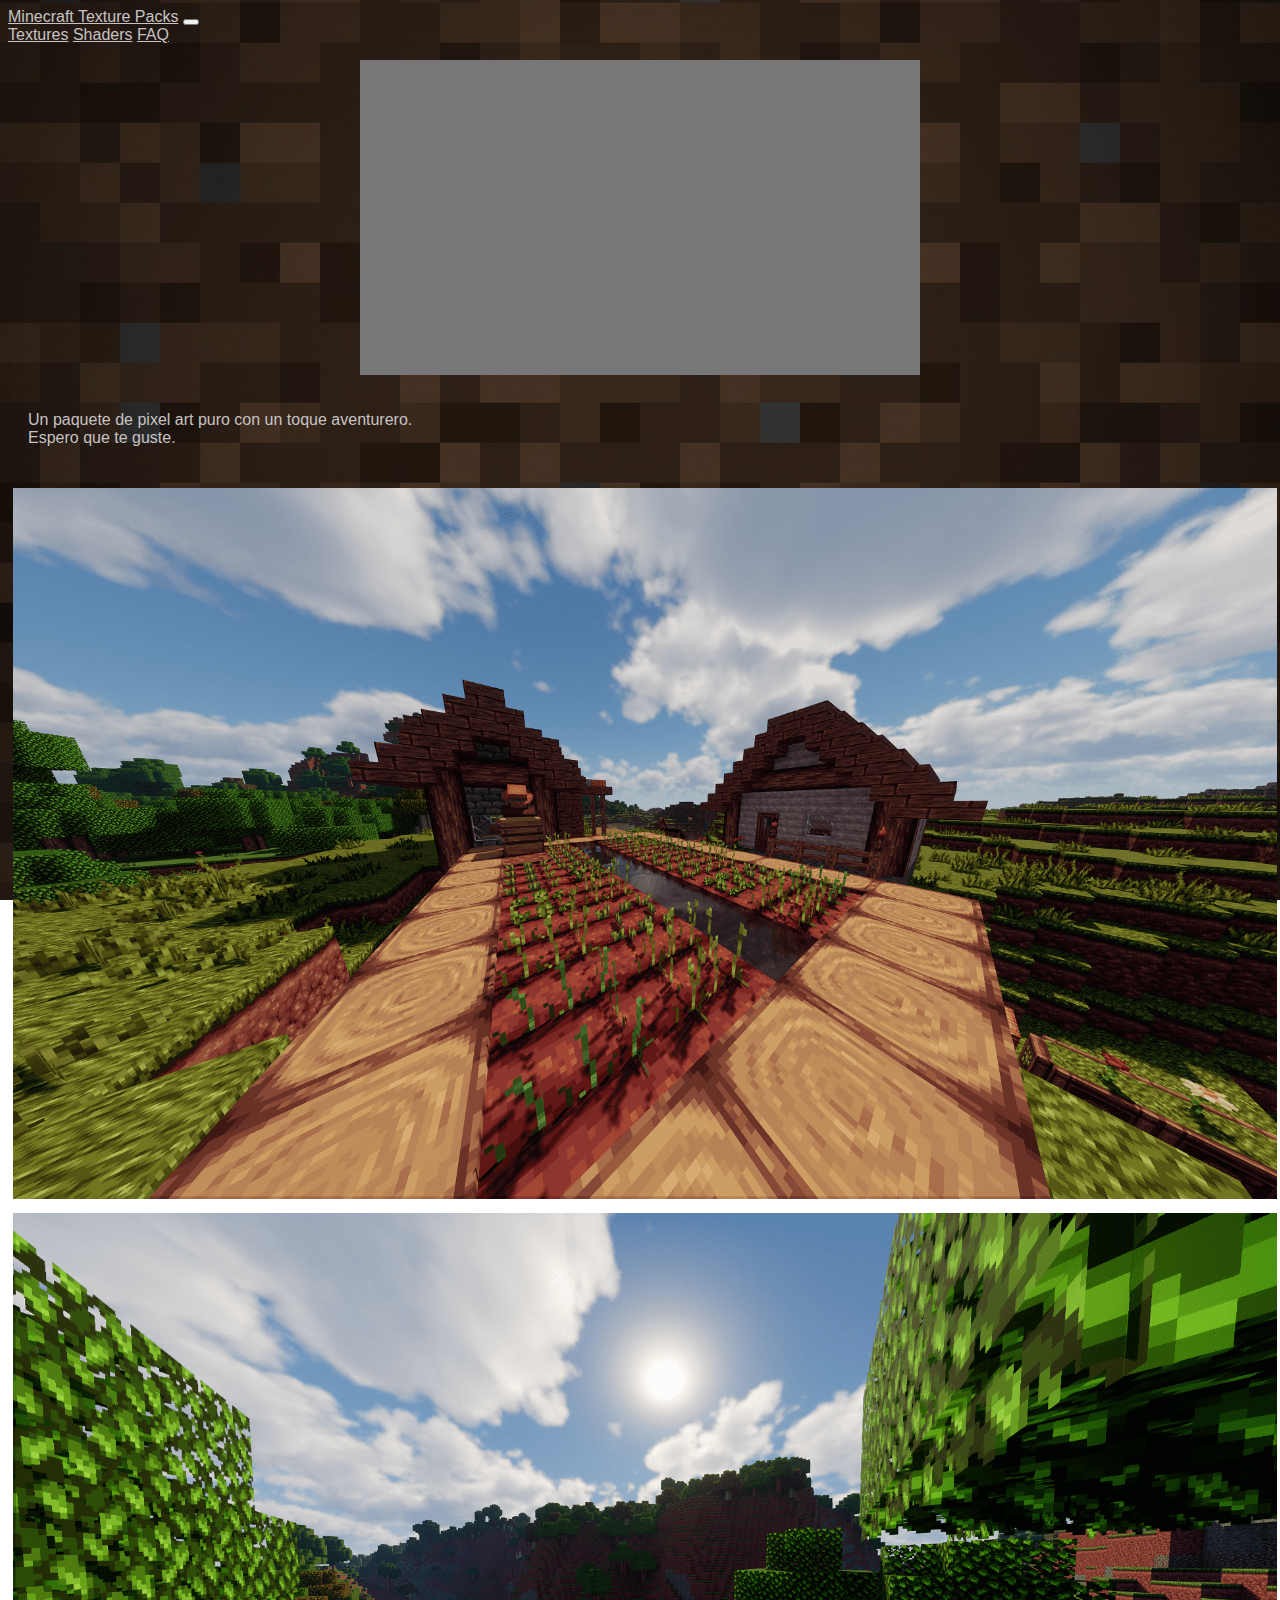
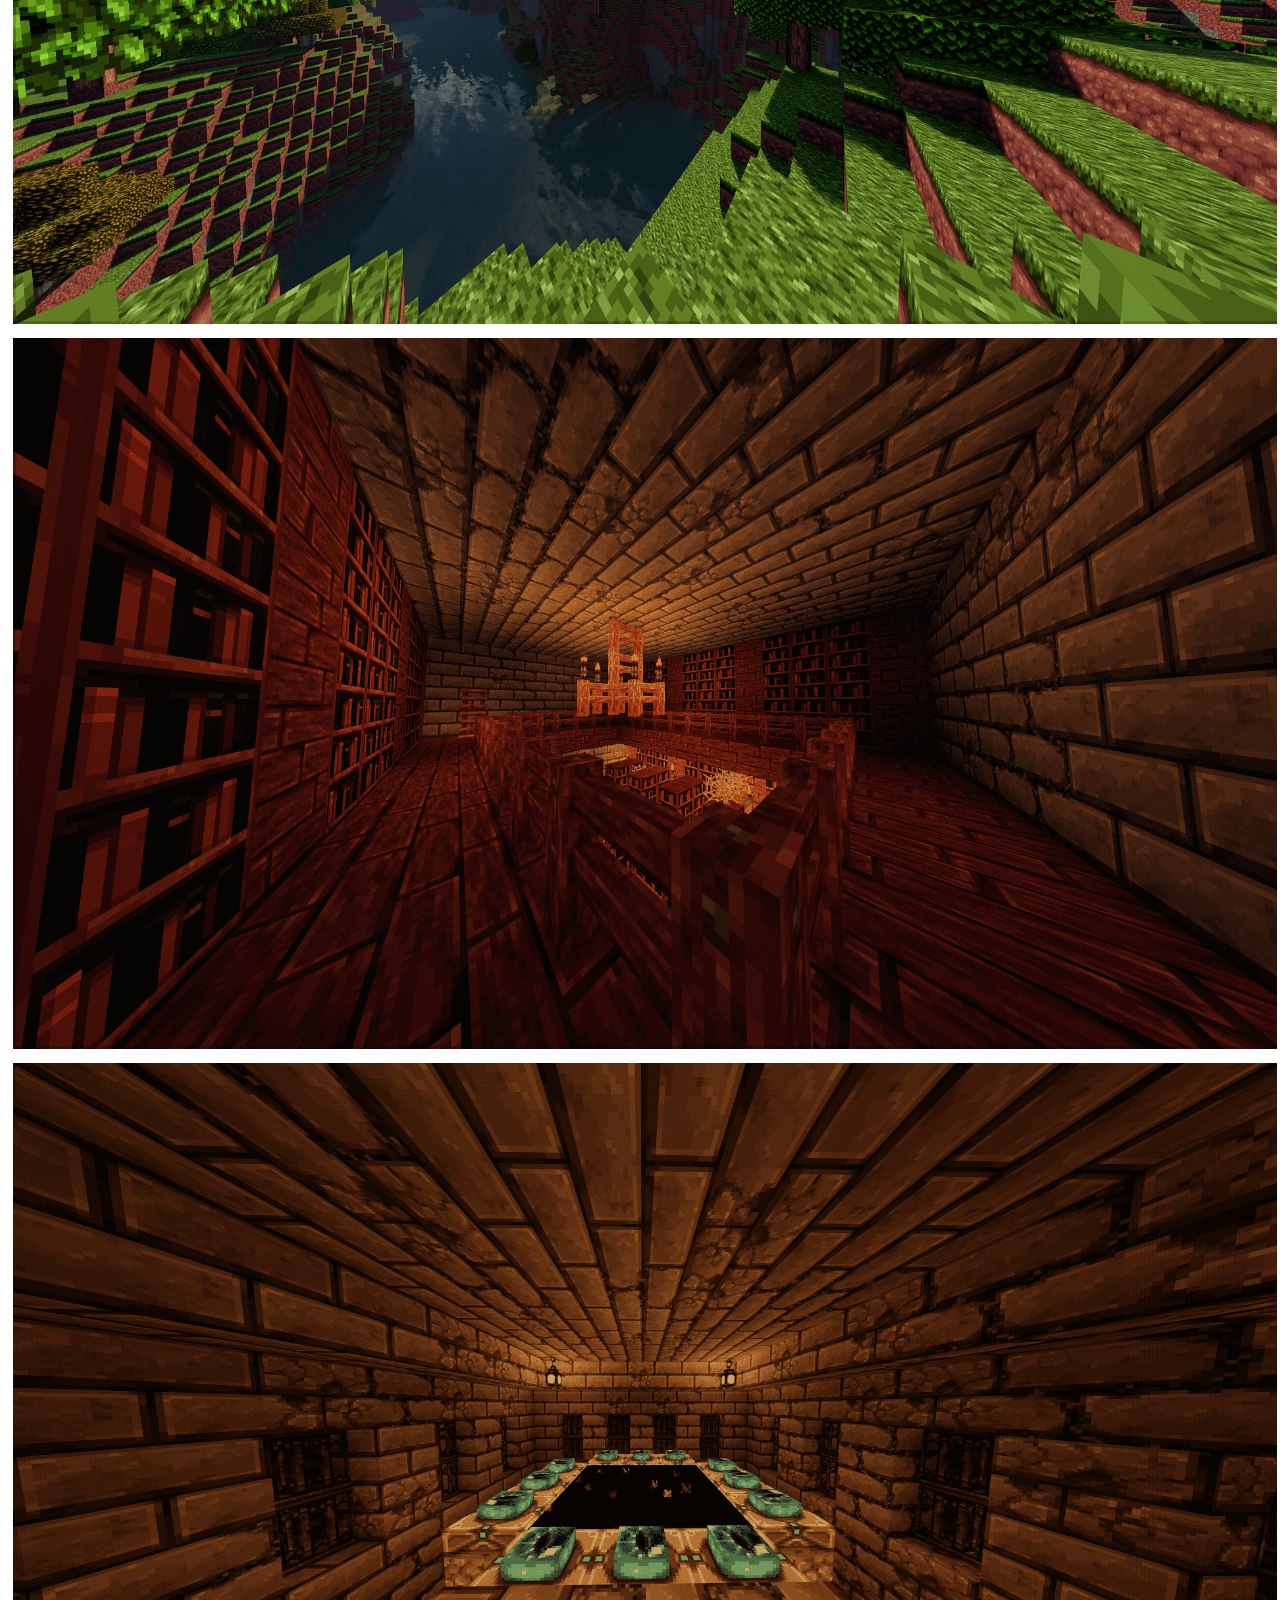
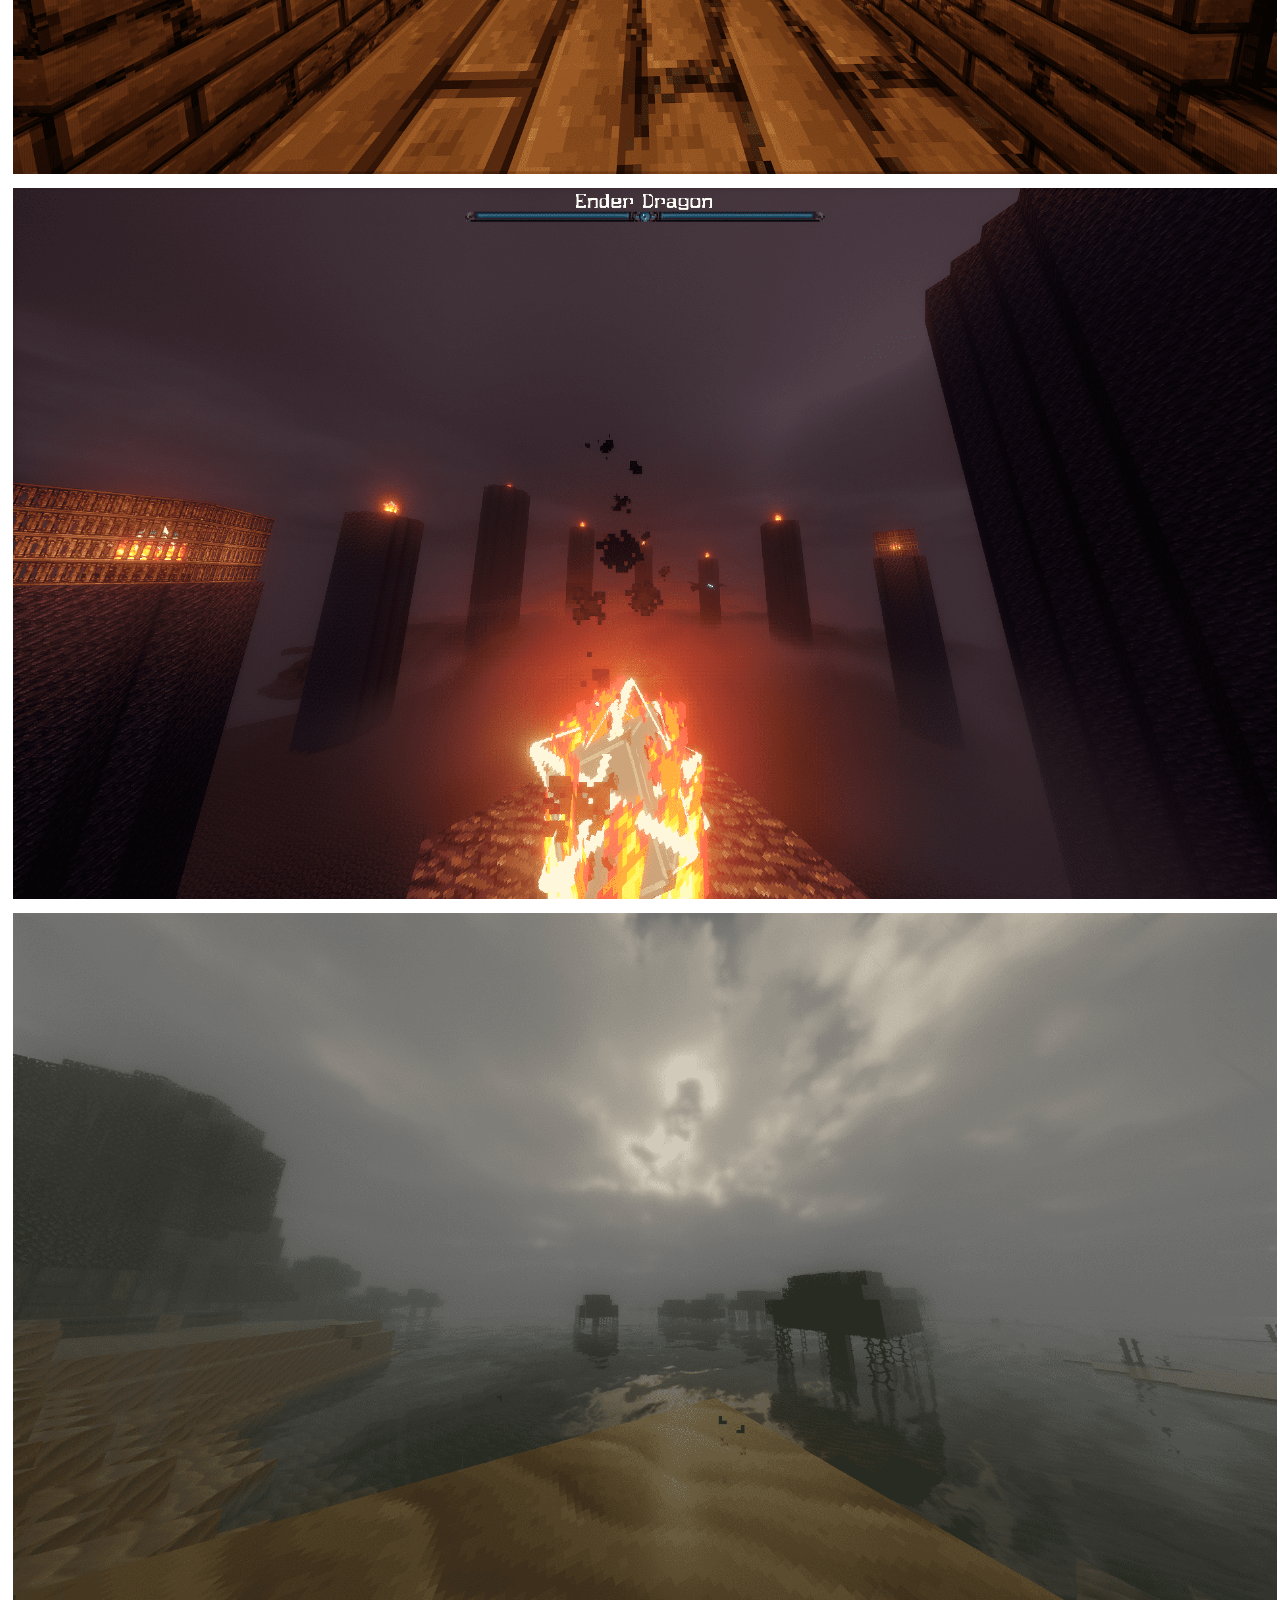
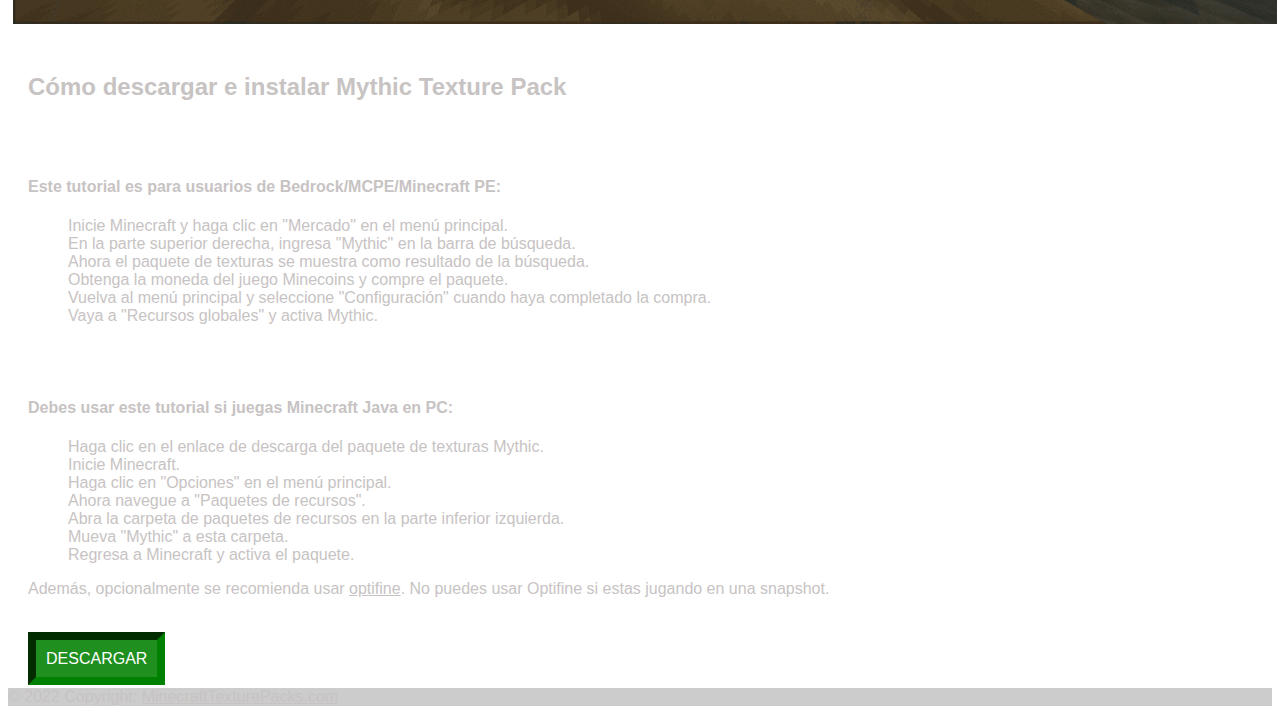
<file: pages/mythic.html>
<!DOCTYPE html>
<html lang="en">

<head>
    <meta charset="UTF-8">
    <meta http-equiv="X-UA-Compatible" content="IE=edge">
    <meta name="viewport" content="width=device-width, initial-scale=1.0">
    <title>Mythic</title>
    <link rel="icon" type="image/png" href="../img/icon.png" />
    <link href="https://cdn.jsdelivr.net/npm/bootstrap@5.1.3/dist/css/bootstrap.min.css" rel="stylesheet"
    integrity="sha384-1BmE4kWBq78iYhFldvKuhfTAU6auU8tT94WrHftjDbrCEXSU1oBoqyl2QvZ6jIW3" crossorigin="anonymous">
    <link rel="stylesheet" href="../css/style.css">

    <link href="http://fonts.cdnfonts.com/css/minecraft-4" rel="stylesheet">
    <link href="http://fonts.cdnfonts.com/css/pixies" rel="stylesheet">
    <link href="http://fonts.cdnfonts.com/css/pixel-millennium" rel="stylesheet">
    <link href="http://fonts.cdnfonts.com/css/minecraft-3" rel="stylesheet">
    <link href="http://fonts.cdnfonts.com/css/minecrafter-alt" rel="stylesheet">
    <link href="http://fonts.cdnfonts.com/css/minecraftia" rel="stylesheet">
</head>

<body>
    <header>
        <nav class="navbar navbar-expand-lg navbar-dark bg-dark">
            <div class="container-fluid">
                <a class="navbar-brand" href="../index.html">Minecraft Texture Packs</a>
                <button class="navbar-toggler" type="button" data-bs-toggle="collapse" data-bs-target="#navbarNavAltMarkup"
                    aria-controls="navbarNavAltMarkup" aria-expanded="false" aria-label="Toggle navigation">
                    <span class="navbar-toggler-icon"></span>
                </button>
                <div class="collapse navbar-collapse" id="navbarNavAltMarkup">
                    <div class="navbar-nav">
                        <a class="nav-link" aria-current="page" href="../index.html">Textures</a>
                        <a class="nav-link" href="#">Shaders</a>
                        <a class="nav-link" href="../pages/pregfrec.html">FAQ</a>
                    </div>
                </div>
            </div>
        </nav>
    </header>


    <section>

        <div class="videotxt">
            <iframe class="video" width="560" height="315" src="https://www.youtube.com/embed/SgEtLm4tn8I?start=8"
                title="YouTube video player" frameborder="0"
                allow="accelerometer; autoplay; clipboard-write; encrypted-media; gyroscope; picture-in-picture"
                allowfullscreen>
            </iframe>

            <p class="text-center pg-text">
                Un paquete de pixel art puro con un toque aventurero.<br>
                Espero que te guste.
            </p>

        </div>

    </section>


    <section class="images-textures row row-cols-1 row-cols-md-2 g-4">
        <div class="col">
            <img class="img-fluid card-img-top" src="../img/my1.png" alt="">
            <img class="img-fluid card-img-top" src="../img/my2.png" alt="">
            <img class="img-fluid card-img-top" src="../img/my3.png" alt="">
        </div>
        <div class="col">
            
            <img class="img-fluid card-img-top" src="../img/my4.png" alt="">
            <img class="img-fluid card-img-top" src="../img/my5.png" alt="">
            <img class="img-fluid card-img-top" src="../img/my6.png" alt="">
        </div>
    </section>


    <section class="text-center pg-text">
        <h2>Cómo descargar e instalar Mythic Texture Pack</h2>
        <br><br>

        <h4>Este tutorial es para usuarios de Bedrock/MCPE/Minecraft PE:</h4>

        <ol>
            <li>Inicie Minecraft y haga clic en "Mercado" en el menú principal.</li>
            <li>En la parte superior derecha, ingresa "Mythic" en la barra de búsqueda.</li>
            <li>Ahora el paquete de texturas se muestra como resultado de la búsqueda.</li>
            <li>Obtenga la moneda del juego Minecoins y compre el paquete.</li>
            <li>Vuelva al menú principal y seleccione "Configuración" cuando haya completado la compra.</li>
            <li>Vaya a "Recursos globales" y activa Mythic.</li>
        </ol>
        <br><br>

        <h4>Debes usar este tutorial si juegas Minecraft Java en PC:</h4>

        <ol>
            <li>Haga clic en el enlace de descarga del paquete de texturas Mythic.</li>
            <li>Inicie Minecraft.</li>
            <li>Haga clic en "Opciones" en el menú principal.</li>
            <li>Ahora navegue a "Paquetes de recursos".</li>
            <li>Abra la carpeta de paquetes de recursos en la parte inferior izquierda.</li>
            <li>Mueva "Mythic" a esta carpeta.</li>
            <li>Regresa a Minecraft y activa el paquete.</li>
        </ol>

        <p>
            Además, opcionalmente se recomienda usar <a href="https://optifine.net/home" target="_blank">optifine</a>.
            No
            puedes usar Optifine si estas jugando en una snapshot.
        </p>

        <br><br>

        <a class="btndown" href="https://www.curseforge.com/minecraft/texture-packs/mythic-a-pixel-art-journey/files" target="_blank">DESCARGAR</a>
    </section>

    <footer class="bg-dark text-center text-white">
        <!-- Copyright -->
        <div class="text-center p-3" style="background-color: rgba(0, 0, 0, 0.2);">
            © 2022 Copyright:
            <a class="text-white" href="###">MinecraftTexturePacks.com</a>
        </div>
        <!-- Copyright -->
    </footer>

    <script src="https://cdn.jsdelivr.net/npm/bootstrap@5.1.3/dist/js/bootstrap.bundle.min.js"
        integrity="sha384-ka7Sk0Gln4gmtz2MlQnikT1wXgYsOg+OMhuP+IlRH9sENBO0LRn5q+8nbTov4+1p" crossorigin="anonymous">
    </script>


</body>

</html>
</file>
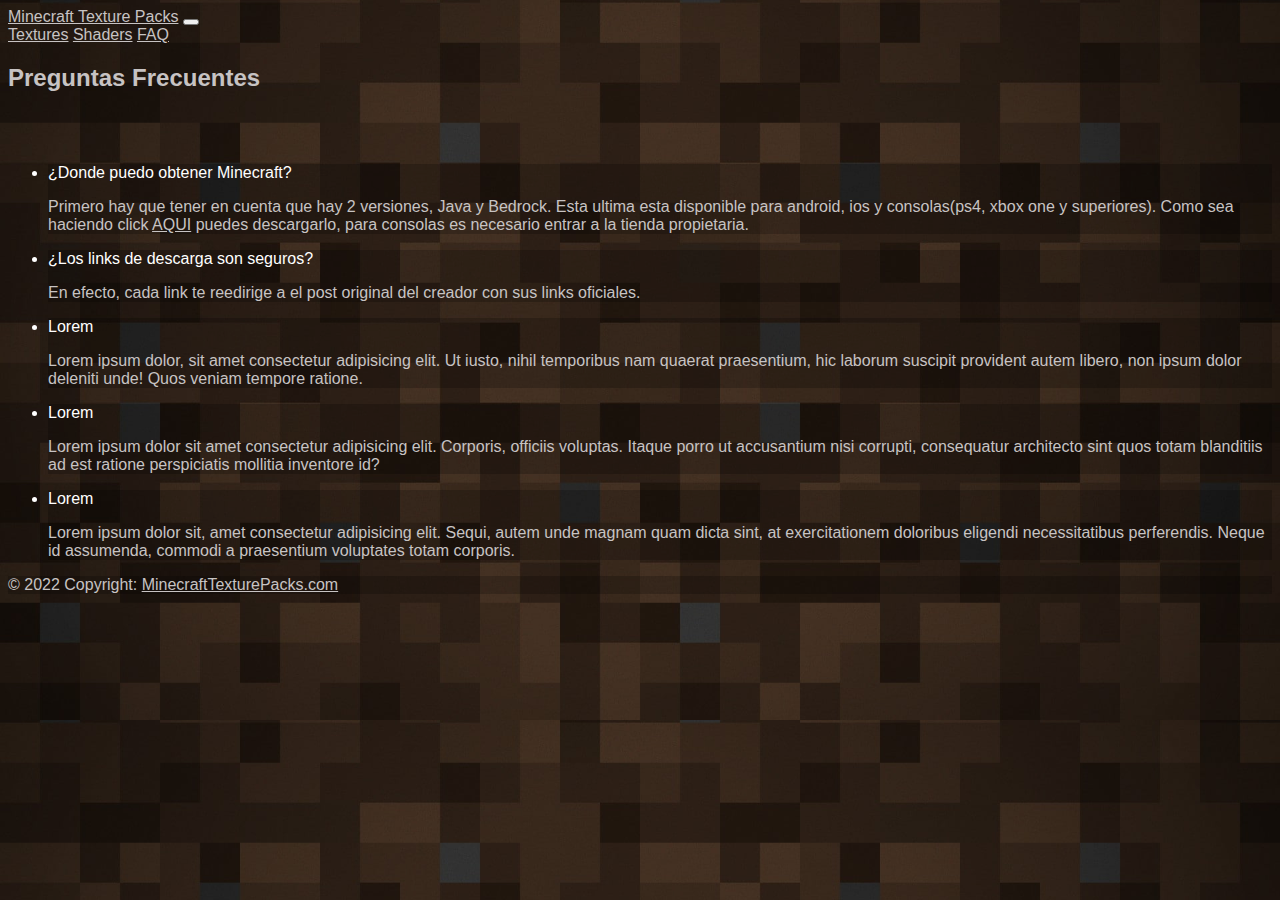
<file: pages/pregfrec.html>
<!DOCTYPE html>
<html lang="en">

<head>
    <meta charset="UTF-8">
    <meta http-equiv="X-UA-Compatible" content="IE=edge">
    <meta name="viewport" content="width=device-width, initial-scale=1.0">
    <title>Preguntas Frecuentes</title>
    <link rel="icon" type="image/png" href="../img/icon.png" />
    <link href="https://cdn.jsdelivr.net/npm/bootstrap@5.1.3/dist/css/bootstrap.min.css" rel="stylesheet"
    integrity="sha384-1BmE4kWBq78iYhFldvKuhfTAU6auU8tT94WrHftjDbrCEXSU1oBoqyl2QvZ6jIW3" crossorigin="anonymous">

    <link rel="stylesheet" href="../css/style.css">

    <link href="http://fonts.cdnfonts.com/css/minecraft-4" rel="stylesheet">
    <link href="http://fonts.cdnfonts.com/css/pixies" rel="stylesheet">
    <link href="http://fonts.cdnfonts.com/css/pixel-millennium" rel="stylesheet">
    <link href="http://fonts.cdnfonts.com/css/minecraft-3" rel="stylesheet">
    <link href="http://fonts.cdnfonts.com/css/minecrafter-alt" rel="stylesheet">
    <link href="http://fonts.cdnfonts.com/css/minecraftia" rel="stylesheet">
</head>


<body>
    <header>
        <nav class="navbar navbar-expand-lg navbar-dark bg-dark">
            <div class="container-fluid">
                <a class="navbar-brand" href="../index.html">Minecraft Texture Packs</a>
                <button class="navbar-toggler" type="button" data-bs-toggle="collapse" data-bs-target="#navbarNavAltMarkup"
                    aria-controls="navbarNavAltMarkup" aria-expanded="false" aria-label="Toggle navigation">
                    <span class="navbar-toggler-icon"></span>
                </button>
                <div class="collapse navbar-collapse" id="navbarNavAltMarkup">
                    <div class="navbar-nav">
                        <a class="nav-link" aria-current="page" href="../index.html">Textures</a>
                        <a class="nav-link" href="#">Shaders</a>
                        <a class="nav-link active" href="../pages/pregfrec.html">FAQ</a>
                    </div>
                </div>
            </div>
        </nav>
    </header>

    <section>
        <h2 class="text-center">Preguntas Frecuentes</h2><br><br>



        <ul class="list-group list-group-flush">
            <li class="list-group-item list-group-item-mod">¿Donde puedo obtener Minecraft? 
                <p>
                Primero hay que tener en cuenta que hay 2 versiones, Java y Bedrock. Esta ultima esta disponible para
                android, ios y consolas(ps4, xbox one y superiores).
                Como sea haciendo click <a href="https://www.minecraft.net/es-es/download" target="_blank">AQUI</a>
                puedes descargarlo, para consolas es necesario entrar a la tienda propietaria.
            </p>
        </li>
            

            <li class="list-group-item list-group-item-mod">¿Los links de descarga son seguros?
                <p>
                    En efecto, cada link te reedirige a el post original del creador con sus links oficiales.
                </p>
            </li>
            

            <li class="list-group-item list-group-item-mod">Lorem
                <p>
                    Lorem ipsum dolor, sit amet consectetur adipisicing elit. Ut iusto, nihil temporibus nam quaerat praesentium, hic laborum suscipit provident autem libero, non ipsum dolor deleniti unde! Quos veniam tempore ratione.
                </p>
            </li>
            

            <li class="list-group-item list-group-item-mod">Lorem
                <p>
                    Lorem ipsum dolor sit amet consectetur adipisicing elit. Corporis, officiis voluptas. Itaque porro ut accusantium nisi corrupti, consequatur architecto sint quos totam blanditiis ad est ratione perspiciatis mollitia inventore id?
                </p>
            </li>
            

            <li class="list-group-item list-group-item-mod">Lorem
                <p>
                    Lorem ipsum dolor sit, amet consectetur adipisicing elit. Sequi, autem unde magnam quam dicta sint, at exercitationem doloribus eligendi necessitatibus perferendis. Neque id assumenda, commodi a praesentium voluptates totam corporis.
                </p>
            </li>
            

          </ul>


    </section>

   



    <footer class="bg-dark text-center text-white">
        <!-- Copyright -->
        <div class="text-center p-3" style="background-color: rgba(0, 0, 0, 0.2);">
            © 2022 Copyright:
            <a class="text-white" href="###">MinecraftTexturePacks.com</a>
        </div>
        <!-- Copyright -->
    </footer>

    <script src="https://cdn.jsdelivr.net/npm/bootstrap@5.1.3/dist/js/bootstrap.bundle.min.js"
        integrity="sha384-ka7Sk0Gln4gmtz2MlQnikT1wXgYsOg+OMhuP+IlRH9sENBO0LRn5q+8nbTov4+1p" crossorigin="anonymous">
    </script>
</body>

</html>
</file>
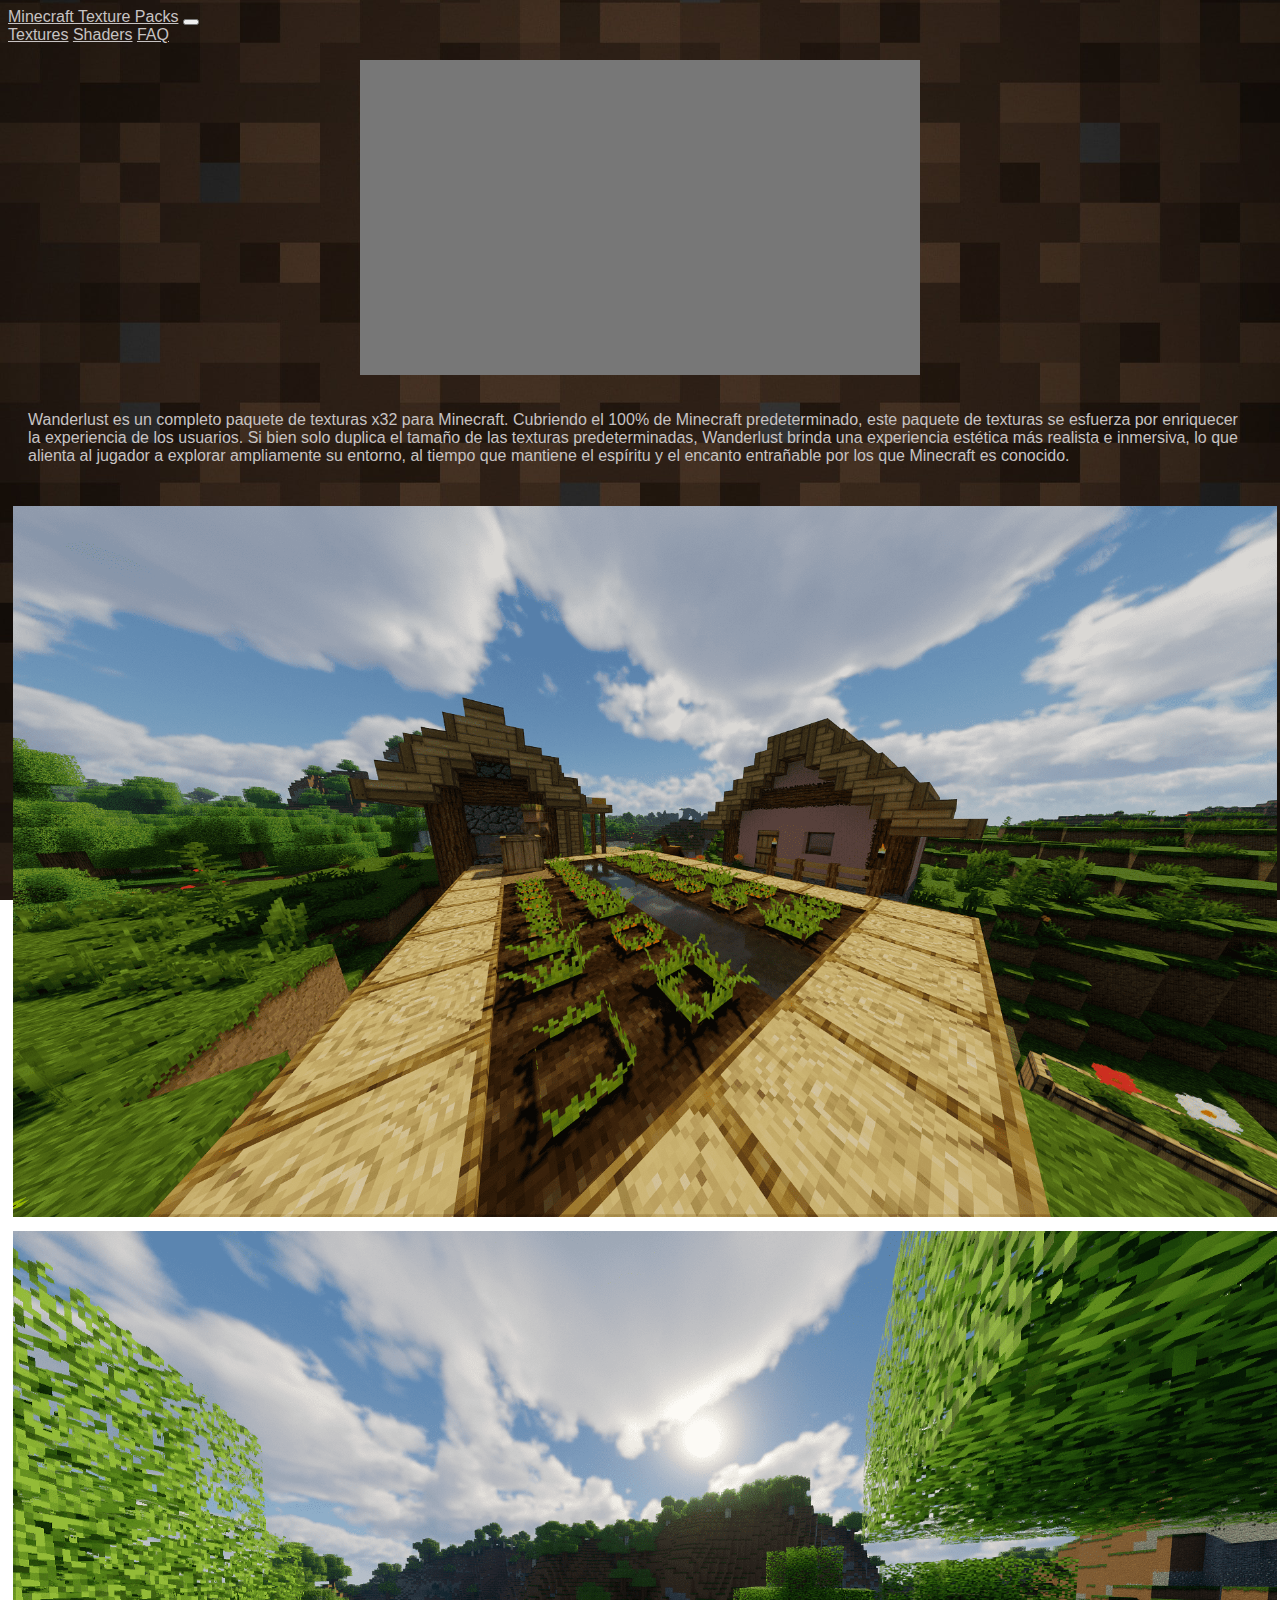
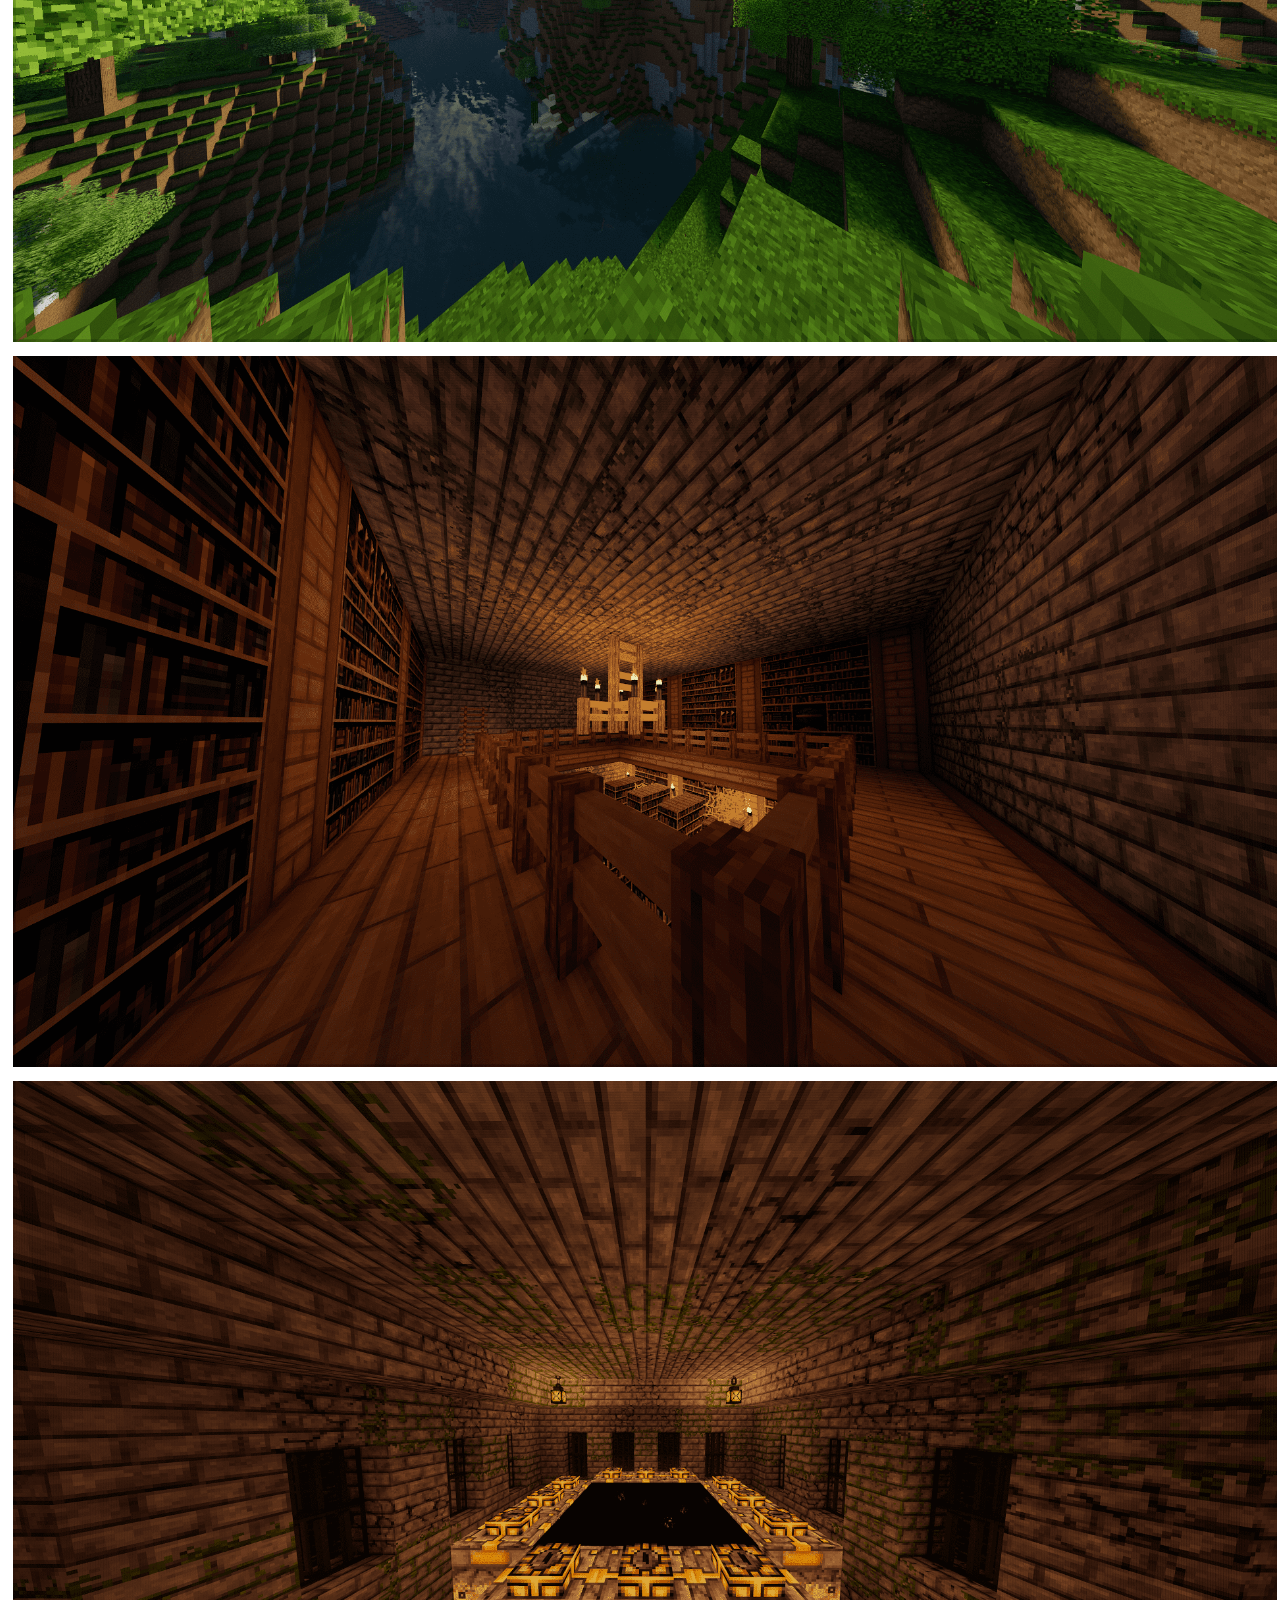
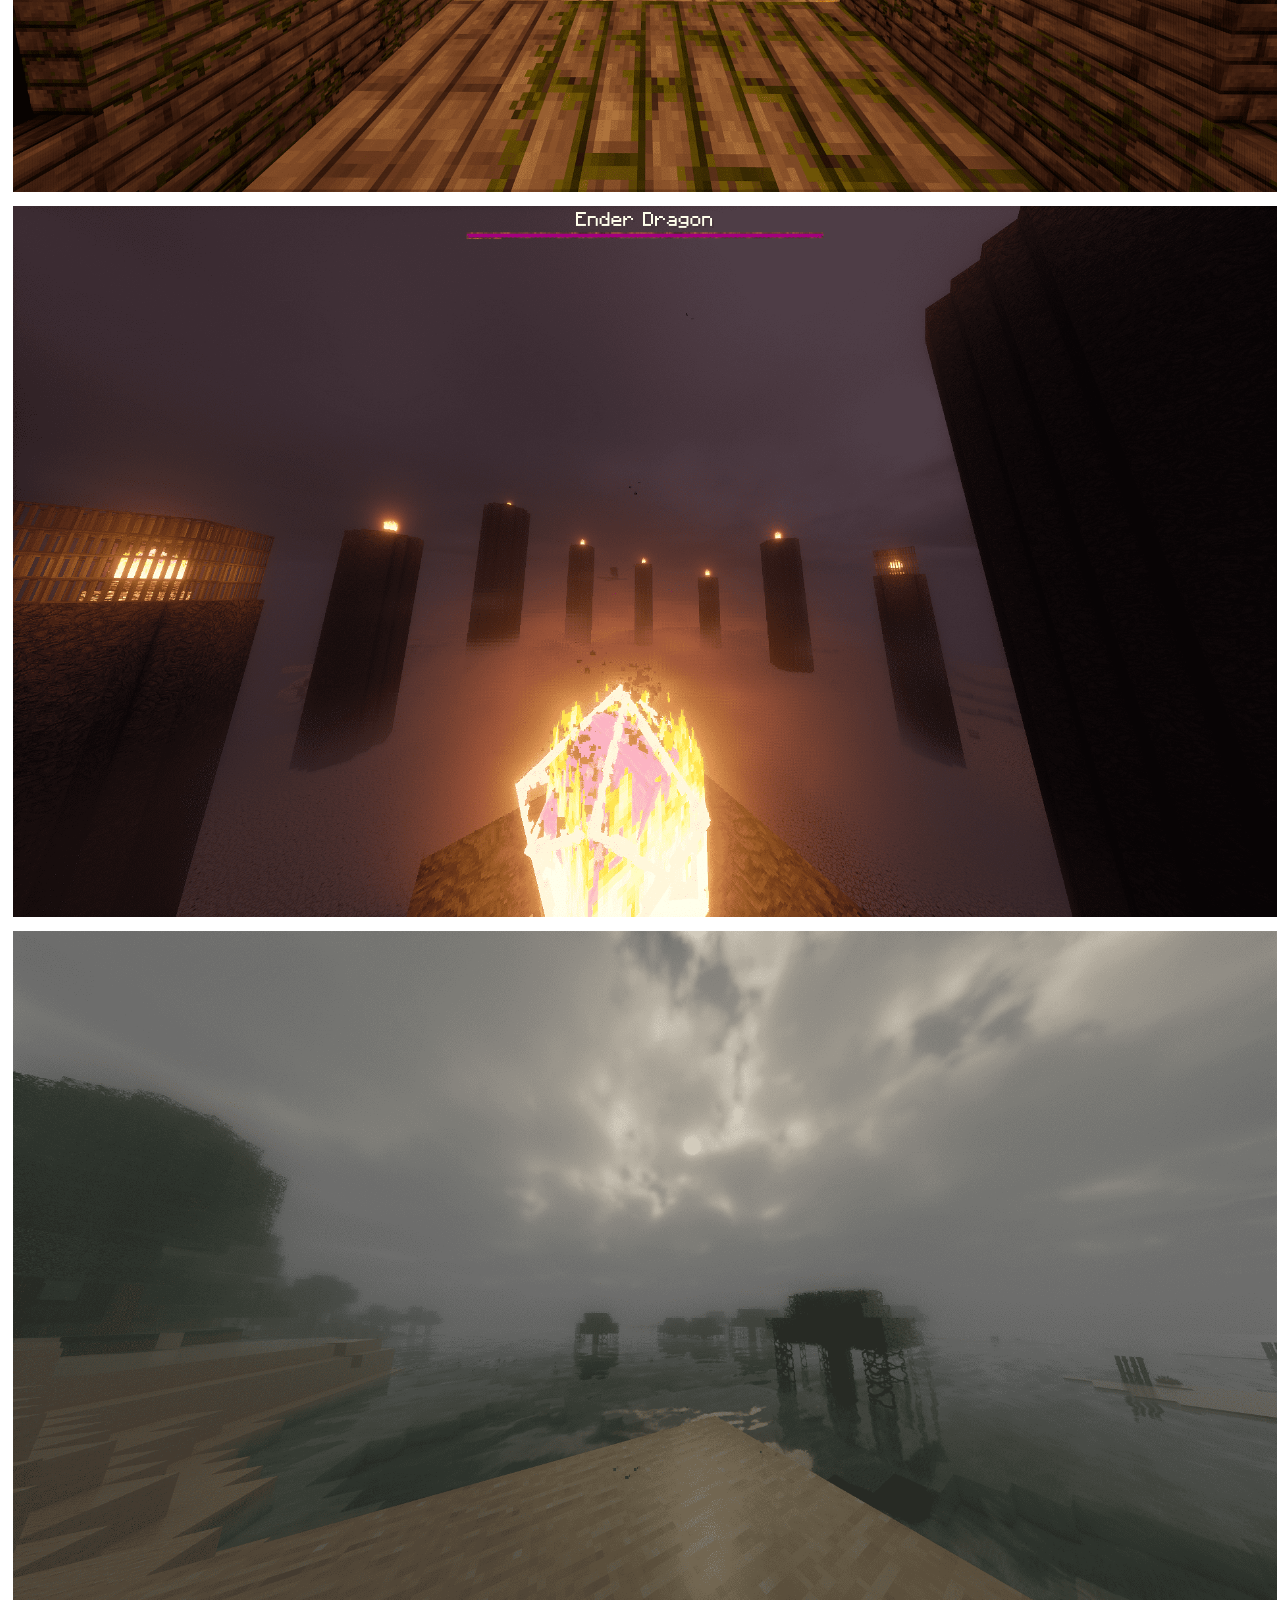
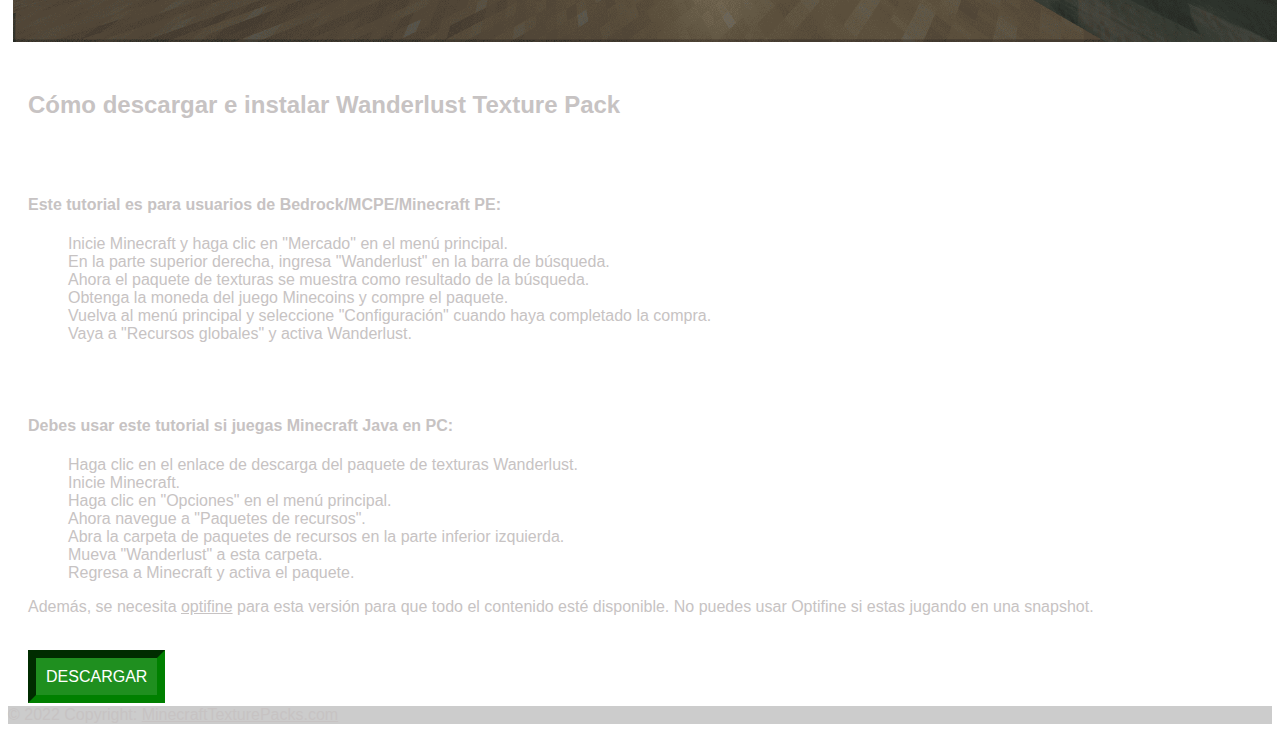
<file: pages/wanderl.html>
<!DOCTYPE html>
<html lang="en">

<head>
    <meta charset="UTF-8">
    <meta http-equiv="X-UA-Compatible" content="IE=edge">
    <meta name="viewport" content="width=device-width, initial-scale=1.0">
    <title>Wanderlust</title>
    <link rel="icon" type="image/png" href="../img/icon.png" />
    <link href="https://cdn.jsdelivr.net/npm/bootstrap@5.1.3/dist/css/bootstrap.min.css" rel="stylesheet"
    integrity="sha384-1BmE4kWBq78iYhFldvKuhfTAU6auU8tT94WrHftjDbrCEXSU1oBoqyl2QvZ6jIW3" crossorigin="anonymous">
    <link rel="stylesheet" href="../css/style.css">

    <link href="http://fonts.cdnfonts.com/css/minecraft-4" rel="stylesheet">
    <link href="http://fonts.cdnfonts.com/css/pixies" rel="stylesheet">
    <link href="http://fonts.cdnfonts.com/css/pixel-millennium" rel="stylesheet">
    <link href="http://fonts.cdnfonts.com/css/minecraft-3" rel="stylesheet">
    <link href="http://fonts.cdnfonts.com/css/minecrafter-alt" rel="stylesheet">
    <link href="http://fonts.cdnfonts.com/css/minecraftia" rel="stylesheet">
</head>


<body>
    <header>
        <nav class="navbar navbar-expand-lg navbar-dark bg-dark">
            <div class="container-fluid">
                <a class="navbar-brand" href="../index.html">Minecraft Texture Packs</a>
                <button class="navbar-toggler" type="button" data-bs-toggle="collapse" data-bs-target="#navbarNavAltMarkup"
                    aria-controls="navbarNavAltMarkup" aria-expanded="false" aria-label="Toggle navigation">
                    <span class="navbar-toggler-icon"></span>
                </button>
                <div class="collapse navbar-collapse" id="navbarNavAltMarkup">
                    <div class="navbar-nav">
                        <a class="nav-link" aria-current="page" href="../index.html">Textures</a>
                        <a class="nav-link" href="#">Shaders</a>
                        <a class="nav-link" href="../pages/pregfrec.html">FAQ</a>
                    </div>
                </div>
            </div>
        </nav>
    </header>


    <section>

        <div class="videotxt">
            <iframe class="video" width="560" height="315" src="https://www.youtube.com/embed/mIXxZI6IBT0?start=14"
                title="YouTube video player" frameborder="0"
                allow="accelerometer; autoplay; clipboard-write; encrypted-media; gyroscope; picture-in-picture"
                allowfullscreen>
            </iframe>

            <p class="text-center pg-text">
                Wanderlust es un completo paquete de texturas x32 para Minecraft. Cubriendo el 100% de Minecraft
                predeterminado, este paquete de texturas se esfuerza por enriquecer la experiencia de los usuarios. Si
                bien
                solo duplica el tamaño de las texturas predeterminadas, Wanderlust brinda una experiencia estética más
                realista e inmersiva, lo que alienta al jugador a explorar ampliamente su entorno, al tiempo que
                mantiene el
                espíritu y el encanto entrañable por los que Minecraft es conocido.
            </p>
        </div>

    </section>


    <section class="images-textures row row-cols-1 row-cols-md-2 g-4">
        <div class="col">
            <img class="img-fluid card-img-top" src="../img/wan1.png" alt="">
            <img class="img-fluid card-img-top" src="../img/wan2.png" alt="">
            <img class="img-fluid card-img-top" src="../img/wan3.png" alt="">
        </div>
        <div class="col">
            
            <img class="img-fluid card-img-top" src="../img/wan4.png" alt="">
            <img class="img-fluid card-img-top" src="../img/wan5.png" alt="">
            <img class="img-fluid card-img-top" src="../img/wan6.png" alt="">
        </div>
    </section>


    <section class="text-center pg-text">
        <h2>Cómo descargar e instalar Wanderlust Texture Pack</h2>
        <br><br>

        <h4>Este tutorial es para usuarios de Bedrock/MCPE/Minecraft PE:</h4>

        <ol>
            <li>Inicie Minecraft y haga clic en "Mercado" en el menú principal.</li>
            <li>En la parte superior derecha, ingresa "Wanderlust" en la barra de búsqueda.</li>
            <li>Ahora el paquete de texturas se muestra como resultado de la búsqueda.</li>
            <li>Obtenga la moneda del juego Minecoins y compre el paquete.</li>
            <li>Vuelva al menú principal y seleccione "Configuración" cuando haya completado la compra.</li>
            <li>Vaya a "Recursos globales" y activa Wanderlust.</li>
        </ol>
        <br><br>

        <h4>Debes usar este tutorial si juegas Minecraft Java en PC:</h4>

        <ol>
            <li>Haga clic en el enlace de descarga del paquete de texturas Wanderlust.</li>
            <li>Inicie Minecraft.</li>
            <li>Haga clic en "Opciones" en el menú principal.</li>
            <li>Ahora navegue a "Paquetes de recursos".</li>
            <li>Abra la carpeta de paquetes de recursos en la parte inferior izquierda.</li>
            <li>Mueva "Wanderlust" a esta carpeta.</li>
            <li>Regresa a Minecraft y activa el paquete.</li>
        </ol>

        <p>
            Además, se necesita <a href="https://optifine.net/home" target="_blank">optifine</a> para esta versión para
            que
            todo el contenido esté disponible. No puedes usar Optifine si estas jugando en una snapshot.
        </p>

        <br><br>

        <a class="btndown" href="https://www.curseforge.com/minecraft/texture-packs/wanderlust/files" target="_BLANK">DESCARGAR</a>
        
    </section>

    <footer class="bg-dark text-center text-white">
        <!-- Copyright -->
        <div class="text-center p-3" style="background-color: rgba(0, 0, 0, 0.2);">
            © 2022 Copyright:
            <a class="text-white" href="###">MinecraftTexturePacks.com</a>
        </div>
        <!-- Copyright -->
    </footer>

    <script src="https://cdn.jsdelivr.net/npm/bootstrap@5.1.3/dist/js/bootstrap.bundle.min.js"
        integrity="sha384-ka7Sk0Gln4gmtz2MlQnikT1wXgYsOg+OMhuP+IlRH9sENBO0LRn5q+8nbTov4+1p" crossorigin="anonymous">
    </script>
</body>

</html>
</file>
<file: css/style.css>
@font-face {
    font-family: 'minecraftfont';
    src: url('../fonts/minecraftfont/minecraftfont.eot');
    src: local('minecraftfont'), url('../fonts/minecraftfont/minecraftfont.woff') format('woff'), url('../fonts/minecraftfont/minecraftfont.ttf') format('truetype');
}

/* 
font-family: 'minecraftfont';
font-family: 'Minecraft', sans-serif;
font-family: 'Minecrafter', sans-serif;
font-family: 'Minecrafter Alt', sans-serif;
font-family: 'Minecraftia', sans-serif; 400 700
*/

/* Global */

*{
    color: rgb(199, 195, 195);
}

body {
    font-family: 'Minecraftia', sans-serif;
    background: url(../img/DirtBackground.jpg);
    background-attachment: fixed;
    background-size: contain;
}


footer{
    font-family: 'Minecraft', sans-serif;
}

/* index */
.imgdownanim:hover{
    -webkit-transform:scale(1.03);
    transform:scale(1.03);
    transition: transform 0.3s
}

.card-mod{
    border: none;
    background-color: rgba(0,0,0, 0.4);
}

.col-mod{
    padding: 24px;
}

.offcanvas-header-mod{
    background-color: #212529;
}
.offcanvas-body-mod{
    background-color: #212529;
}

/* pages */

.pg-text {
    padding: 20px;
}

.pg-text ol{
    list-style: none;
}

.images-textures div img{
    width: 100%;
    padding: 5px;
}

.video{
    margin: 0 auto;
    background-color: #777;
    display: block;
    border-style:none;
    margin-top: 16px;
}

.btndown {
    color: white;
    padding: 10px;
    background-color: rgb(31, 143, 31);
    border: inset 8px green;
    text-decoration: none;
    font-family: 'Minecraftia', sans-serif;
    
}

.btndown:hover{
    color: white;
    transform: scale(1.1);
    transition: all 300ms;
}

.list-group-item-mod{
    background-color: rgba(0,0,0, 0.2);
    color: white;
}
</file>
